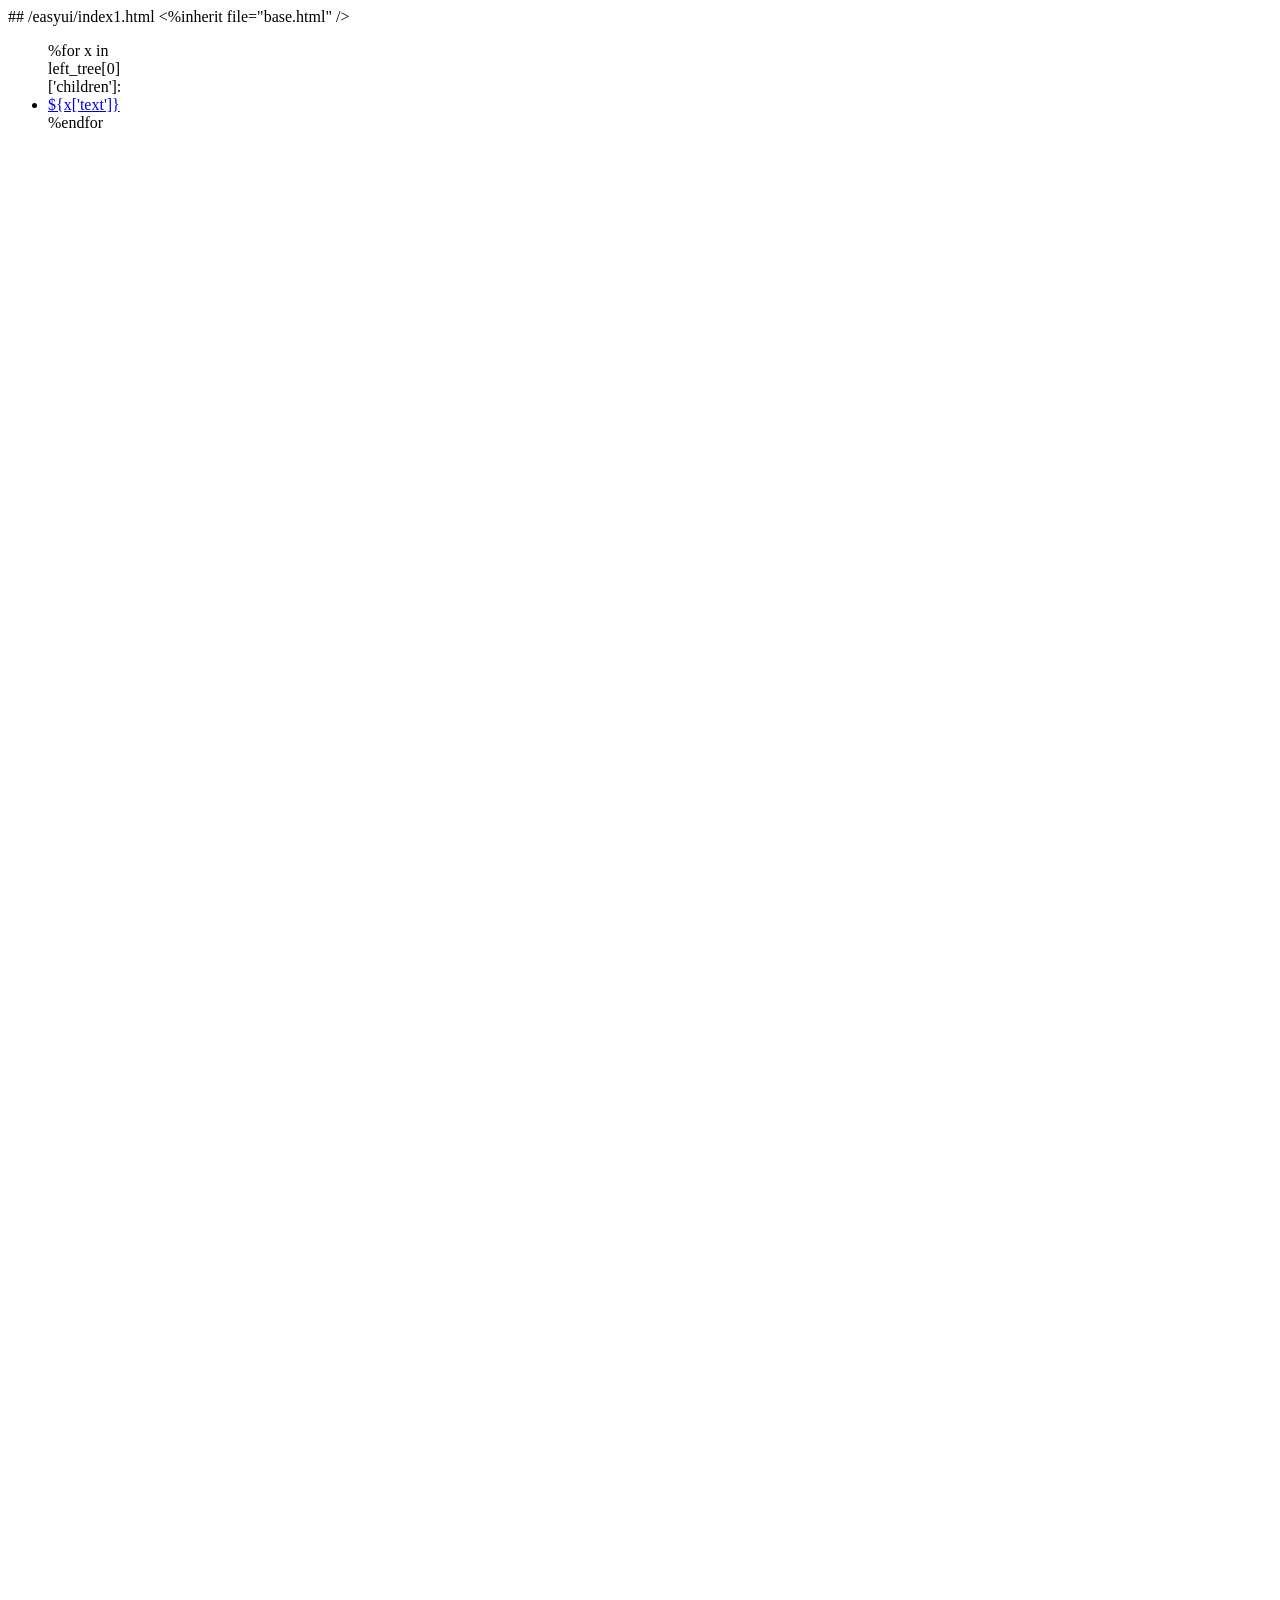
<file: js/9_easyui/index.html>
﻿## /easyui/index1.html

<%inherit file="base.html" />

<body class="easyui-layout" style="width:100%;height:100%">

<div data-options="region:'west',split:true,title:'easyui demo'" style="width:132px;padding-left:0px;overflow-x:auto;overflow-y:visible" id="left1">
    <ul class="easyui-datalist" title="目录列表" lines="true">
    %for x in left_tree[0]['children']:
    <li><a href="${x['text']}" target="easyui_demo" class="easyui-linkbutton" data-options="plain:true" style="display:block;align:left;border:0">${x['text']}</a></li>
    %endfor
    </ul>
</div>

<div data-options="region:'center',title:'二级'" style="overflow:visible;width:100%">

    <div class="easyui-layout" data-options="title:'test',fit:true,width:'100%'">
        <div data-options="region:'west',title:'文件列表'" style="width:182px;overflow:visible">
        <iframe scrolling="visible" id="easyui_demo" name="easyui_demo" frameborder="0" src="" style="height:100%;overflow:none;width:100%">
        </iframe> 
       </div>

        <div data-options="region:'center',title:'内容'" style="width:300px;overflow:visible;word-break:break-all;word-wrap:break-word">
        <iframe scrolling="visible" id="easyui_east" name="easyui_east" frameborder="0" src="" style="width:100%;height:100%;overflow:auto;word-break:break-all;word-wrap:break-word">
        </iframe> 
        </div>

    </div>

</div>

</body>
</file>
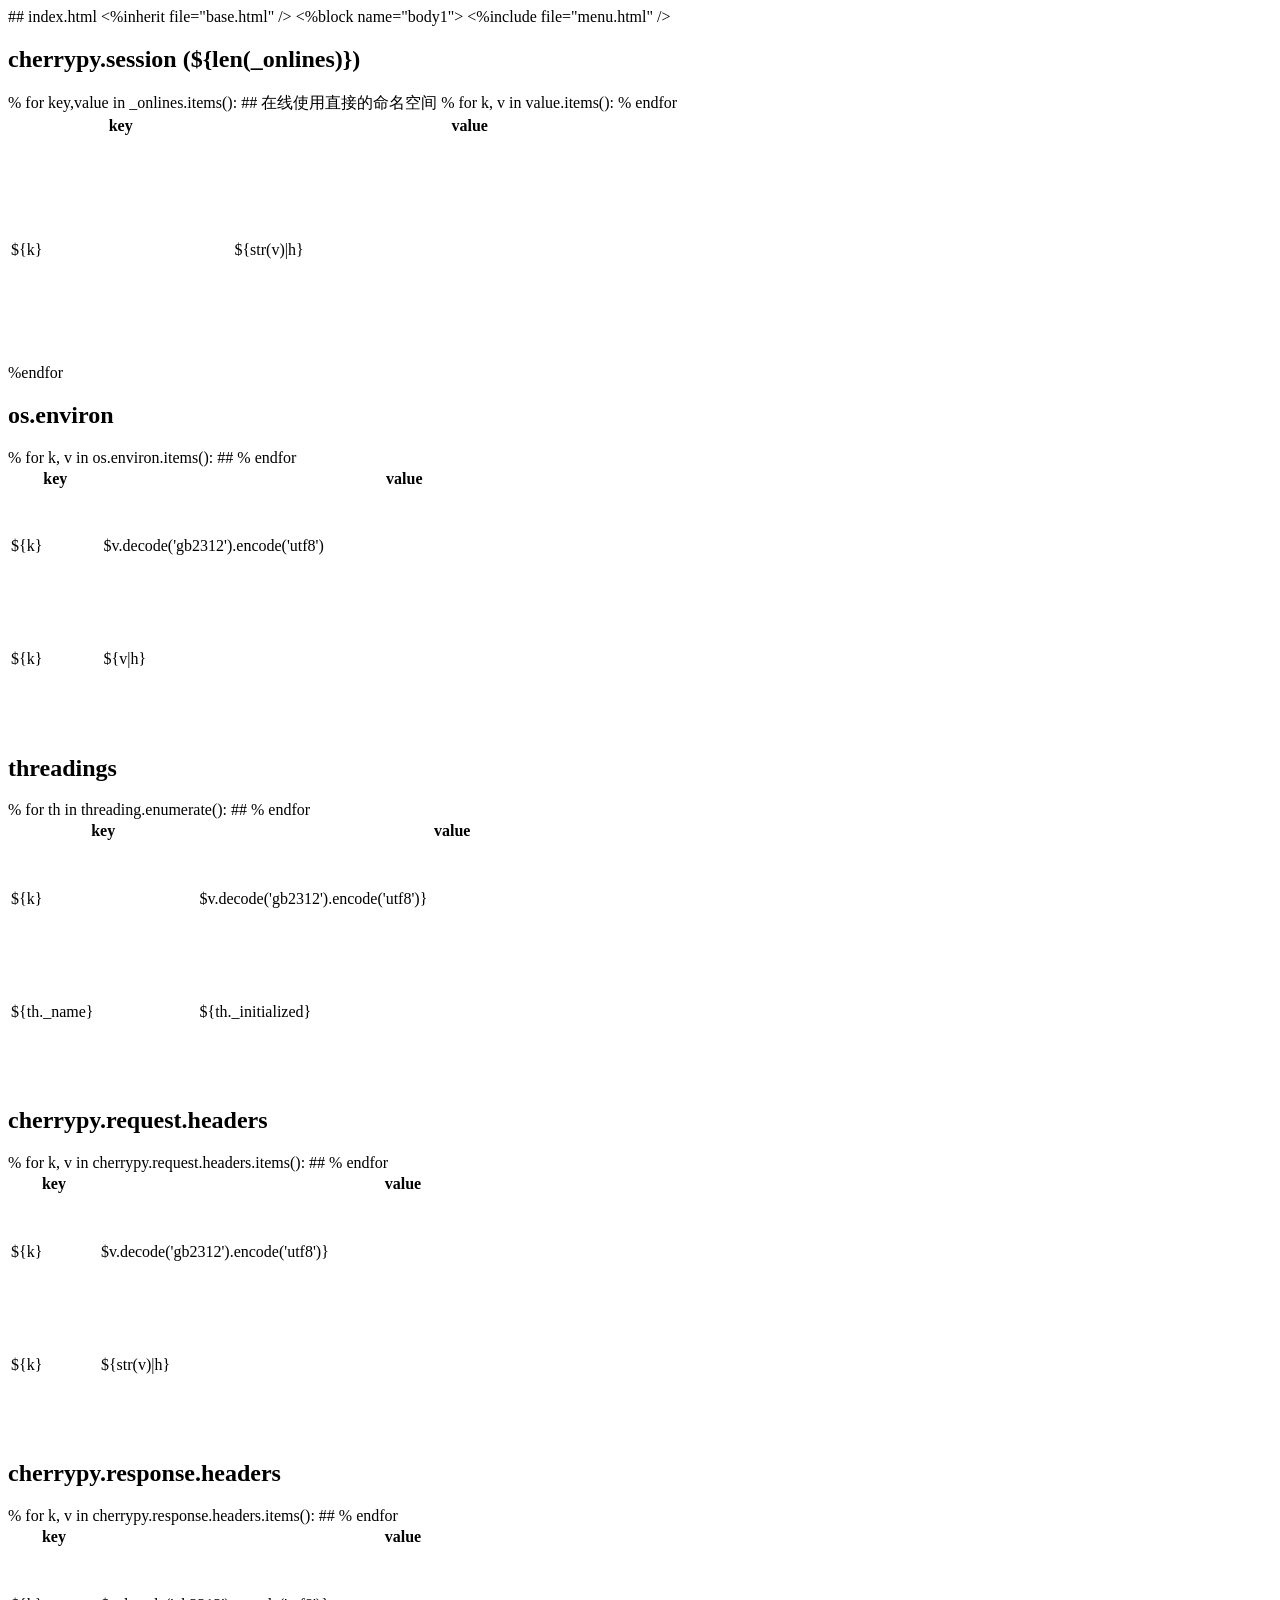
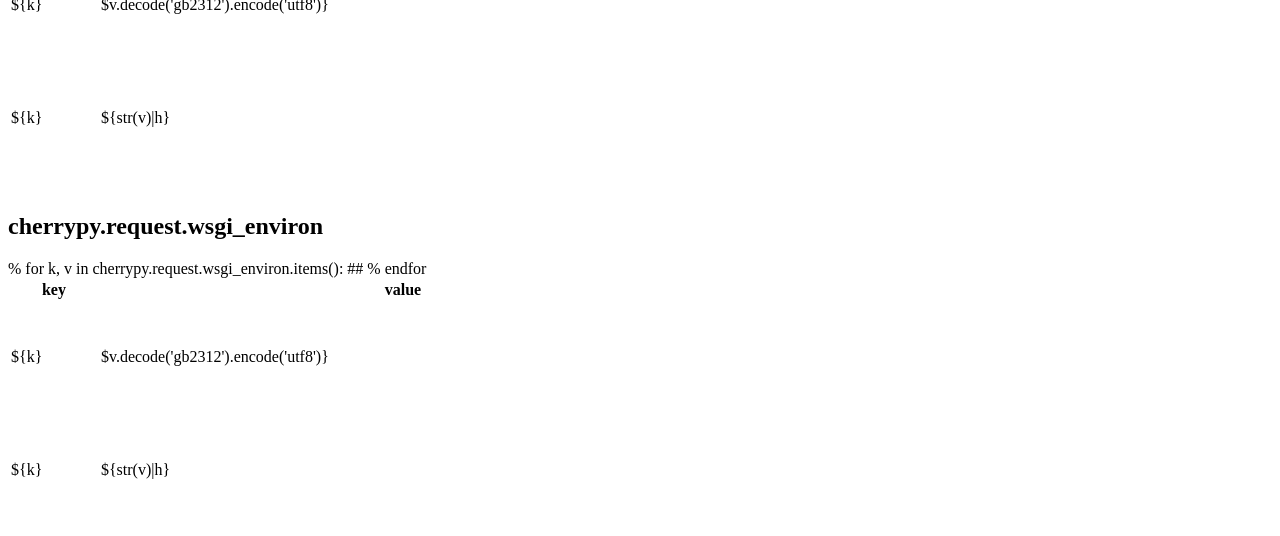
<file: debug.html>
﻿## index.html
<%inherit file="base.html" />

<%block name="body1">
<body>
<%include file="menu.html" />
<h2>cherrypy.session (${len(_onlines)})</h2>
    % for key,value in _onlines.items(): ## 在线使用直接的命名空间
    <table class="easyui-datagrid" title="${key}:${value.get('user','访客')}" style="width:700px;height:250px" data-options="singleSelect:true,collapsible:true">
	    <thead><tr>
		    <th data-options="field:'key'">key</th>
		    <th data-options="field:'values' ">value</th>
    </tr> </thead>
	<tbody>
	% for k, v in value.items():
	<tr><td>${k}</td><td>${str(v)|h}</td></tr>
	% endfor
    </tbody>
    </table>
    %endfor
<br />
<h2>os.environ</h2>
<table class="easyui-datagrid" title="os.environ" style="width:700px;height:250px" data-options="singleSelect:true,collapsible:true">
    <thead><tr>
	<th data-options="field:'key'">key</th>
	<th data-options="field:'values' ">value</th>
</tr> </thead>
<tbody>
% for k, v in os.environ.items():
##<tr><td>${k}</td><td>$v.decode('gb2312').encode('utf8')</td></tr>
<tr><td>${k}</td><td>${v|h}</td></tr>
% endfor
</tbody>
</table>

<br />
	<h2>threadings</h2>
	<table class="easyui-datagrid" title="cherrypy.request.wsgi_environ" style="width:700px;height:250px" data-options="singleSelect:true,collapsible:true">
		<thead><tr>
			<th data-options="field:'_name'">key</th>
			<th data-options="field:'_initialized' ">value</th>
	</tr> </thead>
	<tbody>
		% for th in threading.enumerate():
	##<tr><td>${k}</td><td>$v.decode('gb2312').encode('utf8')}</td></tr>
	<tr><td>${th._name}</td><td>${th._initialized}</td></tr>
	% endfor
</tbody>
</table>

<br />
	<h2>cherrypy.request.headers</h2>
	<table class="easyui-datagrid" title="cherrypy.request.wsgi_environ" style="width:700px;height:250px" data-options="singleSelect:true,collapsible:true">
		<thead><tr>
			<th data-options="field:'key'">key</th>
			<th data-options="field:'values' ">value</th>
	</tr> </thead>
	<tbody>
		% for k, v in cherrypy.request.headers.items():
	##<tr><td>${k}</td><td>$v.decode('gb2312').encode('utf8')}</td></tr>
	<tr><td>${k}</td><td>${str(v)|h}</td></tr>
	% endfor
</tbody>
</table>

<br />
	<h2>cherrypy.response.headers</h2>
	<table class="easyui-datagrid" title="cherrypy.request.wsgi_environ" style="width:700px;height:250px" data-options="singleSelect:true,collapsible:true">
		<thead><tr>
			<th data-options="field:'key'">key</th>
			<th data-options="field:'values' ">value</th>
	</tr> </thead>
	<tbody>
		% for k, v in cherrypy.response.headers.items():
	##<tr><td>${k}</td><td>$v.decode('gb2312').encode('utf8')}</td></tr>
	<tr><td>${k}</td><td>${str(v)|h}</td></tr>
	% endfor
</tbody>
</table>
<br />
	<h2>cherrypy.request.wsgi_environ</h2>
	<table class="easyui-datagrid" title="cherrypy.request.wsgi_environ" style="width:700px;height:250px" data-options="singleSelect:true,collapsible:true">
		<thead><tr>
			<th data-options="field:'key'">key</th>
			<th data-options="field:'values' ">value</th>
	</tr> </thead>
	<tbody>
		% for k, v in cherrypy.request.wsgi_environ.items():
	##<tr><td>${k}</td><td>$v.decode('gb2312').encode('utf8')}</td></tr>
	<tr><td>${k}</td><td>${str(v)|h}</td></tr>
	% endfor
</tbody>
</table>

</body>
</%block>
</file>
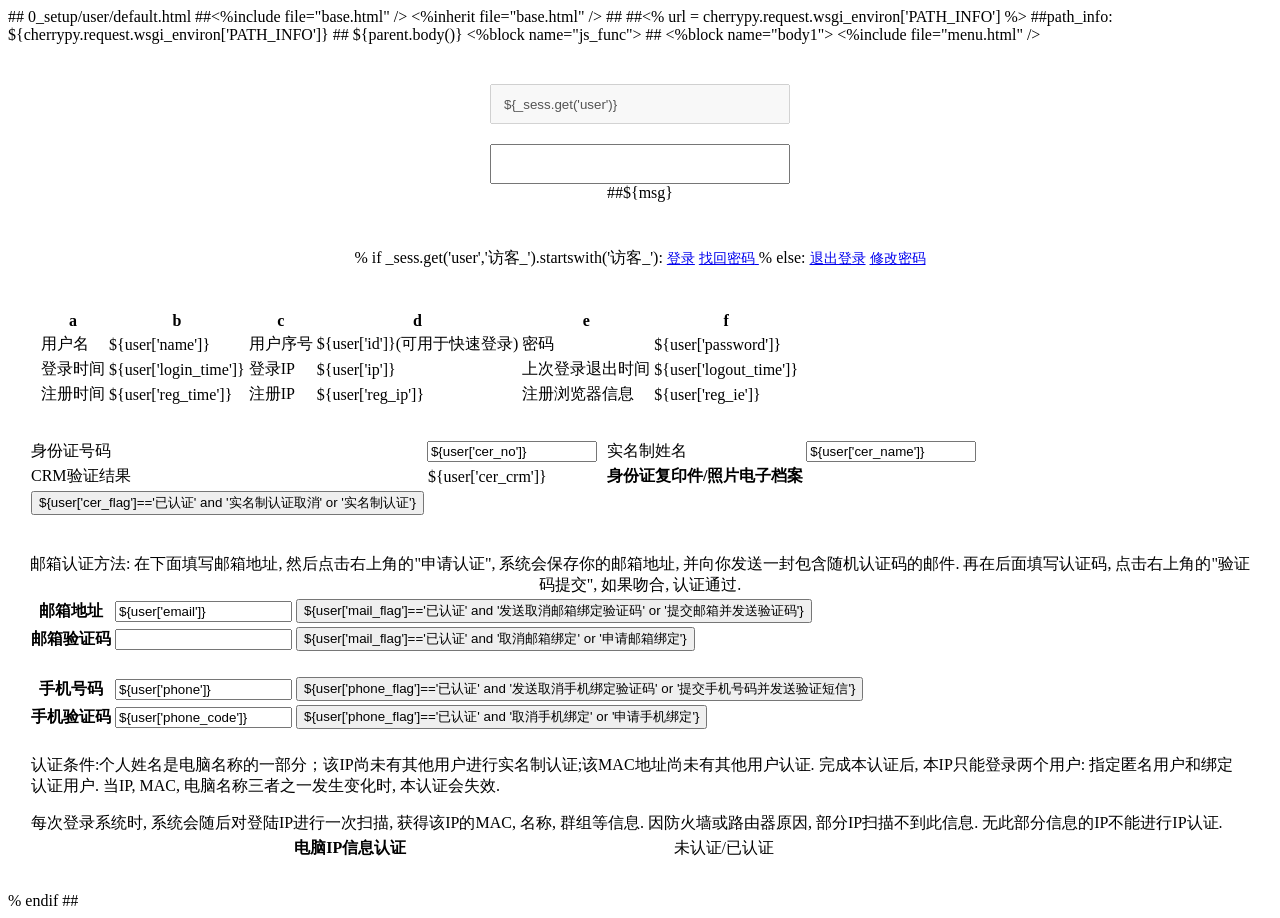
<file: login.html>
﻿## 0_setup/user/default.html
##<%include file="base.html" />
<%inherit file="base.html" />
##<body>
##<% url = cherrypy.request.wsgi_environ['PATH_INFO'] %>
##path_info: ${cherrypy.request.wsgi_environ['PATH_INFO']}

## ${parent.body()}

<%block name="js_func">
<script language="javascript">
    function fmtTh(val, row) {
        return '<span class="tdth" style="width:\'100%\';font-weight:bold;">'+val+'</span>';
    };
    $.messager.show({title:'消息',
    	    msg:'${msg}',
    	    timeout: 0
    	    });
</script>
</%block>
##</body>

<%block name="body1">
<body>
<%include file="menu.html" />
<div style="text-align:center;margin-bottom:10px;padding:40px 10px 10px 10px">
    <form name="login_form" id="login_form" class="easyui-form" method="post" data-options="novalidate:false" action="">
	<div style="margin-bottom:20px">
	<input name="name" id="name" class="easyui-textbox" label="用户名" style="width:300px;height:40px;padding:12px" data-options="prompt:'用户名',iconCls:'icon-man',iconWidth:38,required:true" validType="length[2,10]" prompt="用户名长度为2-10位" invalidMessage="用户名由字母,数字,汉字和下划线组成,2-20长度,一个汉字长度也为1" missingMessage="用户名必须输入"
	    %if not _sess.get('user','访客_').startswith('访客_'):
	    value = "${_sess.get('user')}" readonly disabled="true"
	    %elif _sess.get('tmp_user','')!='':
	    value = ${_sess['tmp_user']}
	    %endif
	    >
	</div>
	<div>
	<input name="password" id="password" 
	% if _sess.get('user','访客_').startswith('访客_'):
	    label="密码"
	%else:
	    label="新密码"
	%endif
	class="easyui-textbox" type="password" style="width:300px;height:40px;padding:12px" data-options="prompt:'密码为6-20位',iconCls:'icon-lock',iconWidth:38" validType="length[6,20]" missingMessage="登录时必须输入密码" 
	    %if not _sess.get('user','访客_').startswith('访客_'):
	    value = "" 
	    %endif
	    >
	</div>
	<input type="hidden" name="sub" value="init sub" />
    ##<tr style="height:40px"><td colspan="2">${msg}</td><td></tr> 
</form>
</div>

<div style="text-align:center;margin-bottom:10px;padding:10px 10px 10px 10px">
    % if _sess.get('user','访客_').startswith('访客_'):
    <a href="#" class="easyui-linkbutton" data-options="iconCls:'icon-ok'" style="width:150px;padding:5px 0px" onclick="$('#password').textbox({'required':true});if($('#login_form').form('validate')) { document.login_form.sub.value='登录';document.login_form.submit();}" title="汉字算1个字符长度"><span style="font-size:14px">登录</span></a>
    <a href="#" class="easyui-linkbutton" data-options="iconCls:'icon-ok'" style="width:150px;padding:5px 0px" onclick="$('#name').textbox({'required':true});$('#password').textbox({'required':false});if($('#login_form').form('validate')) {document.login_form.sub.value='找回密码'; 
	document.login_form.submit()};" title="若绑定手机,邮箱, 则向其发送临时密码用于登录。临时密码暂存在服务器内存中，登录后可修改密码。不登录或不修改，原密码并不会变动，以防恶意重置。"> <span style="font-size:14px;">找回密码</span> </a>
    % else:
    <a href="#" class="easyui-linkbutton" data-options="iconCls:'icon-ok'" style="width:150px;padding:5px 0px" onclick="$('#password').textbox({'required':false});$('#name').textbox({'required':false});document.login_form.sub.value='退出登录'; document.login_form.submit();" title="汉字算1个字符长度"><span style="font-size:14px">退出登录</span></a>
    <a href="#" class="easyui-linkbutton" data-options="iconCls:'icon-ok'" style="width:150px;padding:5px 0px" onclick="$('#password').textbox({'required':true}); if($('#login_form').form('validate')) {document.login_form.sub.value='修改密码'; document.login_form.submit()};" title="注意在上面的密码输入框填写新的密码"> <span style="font-size:14px;">修改密码</span> </a>
    <div style="padding:10px"></div>

<div class="easyui-accordion" style="width:'100%';height:'100%';">
<div style="padding:10px;width:100%" title="个人信息及认证情况" iconCls="icon-man">
    <table class="easyui-datagrid" data-options="selected:false,width:'100%',pagination:true,fitColumns:true,pagination:false,showHeader:false,fitColumns:true, multiSelect:false" style="padding: 10px 10px 10px 10px;">
        <thead> <tr>
                <th data-options="field:'a',formatter:fmtTh">a</th>
                <th field="b">b</th>
                <th data-options="field:'c',formatter:fmtTh">c</th>
                <th field="d">d</th>
                <th data-options="field:'e',formatter:fmtTh">e</th>
                <th field="f">f</th>
            </tr>
        </thead> <tbody>
            <tr><td>用户名</td><td>${user['name']}</td>
                <td>用户序号</td><td>${user['id']}(可用于快速登录)</td>
                <td>密码</td><td>${user['password']}</td>
            </tr>
            <tr><td>登录时间</td><td>${user['login_time']}</td>
                <td>登录IP</td><td>${user['ip']}</td>
                <td>上次登录退出时间</td><td>${user['logout_time']}</td></tr>
            <tr><td>注册时间</td><td>${user['reg_time']}</td>
                <td>注册IP</td><td>${user['reg_ip']}</td>
                <td>注册浏览器信息</td><td>${user['reg_ie']}</td></tr>
        </tbody>
</table></div>

<div title="实名制认证(${user['cer_flag']})" data-options="iconCls:'${user['cer_flag']=='已认证' and 'icon-ok' or 'icon-cancel'}'" style="padding:10px;">
	<form name="cer" action="" target="_self">
    <table BBclass="easyui-datagrid" data-options="selected:false,width:'100%',pagination:true,fitColumns:true,pagination:false,showHeader:false,fitColumns:true, multiSelect:false">
        <tr><td>身份证号码</td><td style="padding: 0px"><input name="cer_no" value="${user['cer_no']}" style="width:96%" ></td>
            <td>实名制姓名</td><td style="padding:0"><input name="cer_name" value="${user['cer_name']}" style="width:96%"></td></tr>
        <tr><td>CRM验证结果</td><td>${user['cer_crm']}</td><th>身份证复印件/照片电子档案</th><td></td></tr>
	<tr><td data-options="rowspan:4" align="center"><input name="sub" type="submit" class="BBeasyui-linkbutton" value="${user['cer_flag']=='已认证' and '实名制认证取消' or '实名制认证'}" style="align:center"></input></td>
    </table>
    </form>
</div>
<div title="邮箱认证(${user['mail_flag']})" data-options="iconCls:'${user['mail_flag']=='已认证' and 'icon-ok' or 'icon-cancel'}'" style="padding:10px;">
    邮箱认证方法: 在下面填写邮箱地址, 然后点击右上角的"申请认证", 系统会保存你的邮箱地址, 并向你发送一封包含随机认证码的邮件. 再在后面填写认证码, 点击右上角的"验证码提交", 如果吻合, 认证通过.  
        <table>
	    <form name="mail">
                <tr><th>邮箱地址</th><td><input name="email" value="${user['email']}"></input></td>
		    <td><input name="sub" type="submit" class="BBeasyui-linkbutton" data-options="iconCls:'icon-ok'" value="${user['mail_flag']=='已认证' and '发送取消邮箱绑定验证码' or '提交邮箱并发送验证码'}"></input></td>
        </tr>
            </form>
                <form name="mail_ver">
            <tr>
                <th>邮箱验证码</th><td><input name="mail_code"></input></td>
		<td><input name="sub" type="submit" class="BBeasyui-linkbutton" data-options="iconCls:'icon-ok'" value="${user['mail_flag']=='已认证' and '取消邮箱绑定' or '申请邮箱绑定'}"></input></td>
                </tr>
    </form></table>
</div>

<div title="手机短信认证(${user['phone_flag']})" data-options="iconCls:'${user['phone_flag']=='已认证' and 'icon-ok' or 'icon-cancel'}'" style="padding:10px;">
    <table>
    <form name="pro_phone">
	<tr><th>手机号码</th><td><input name="phone" value="${user['phone']}"></input></td><td><input name="sub" type="submit" class="BBeasyui-linkbutton" value="${user['phone_flag']=='已认证' and '发送取消手机绑定验证码' or '提交手机号码并发送验证短信'}"></td></tr>
    </form>
    <form name="phone_ver">
	<tr><th>手机验证码</th><td><input name="phone_code" value="${user['phone_code']}"></input></td><td><input name="sub" type="submit" class="BBeasyui-linkbutton" value="${user['phone_flag']=='已认证' and '取消手机绑定' or '申请手机绑定'}"></td></tr>
    </form>
    </table>
</div>

<div title="IP绑定认证(${user['ip_flag']})" data-options="iconCls:'${user['ip_flag']=='已认证' and 'icon-ok' or 'icon-cancel'}'" style="padding:10px;">
    <table>
    <tr><td colspan="2">认证条件:个人姓名是电脑名称的一部分；该IP尚未有其他用户进行实名制认证;该MAC地址尚未有其他用户认证. 完成本认证后, 本IP只能登录两个用户: 指定匿名用户和绑定认证用户. 当IP, MAC, 电脑名称三者之一发生变化时, 本认证会失效.
		<p> 每次登录系统时, 系统会随后对登陆IP进行一次扫描, 获得该IP的MAC, 名称, 群组等信息. 因防火墙或路由器原因, 部分IP扫描不到此信息. 无此部分信息的IP不能进行IP认证. </td></tr>
    <tr><th>电脑IP信息认证</th><td>未认证/已认证</td></tr>
    </table></div>
</div>
</div>
    % endif
##</div>
</div>
</body>
</%block>
</file>
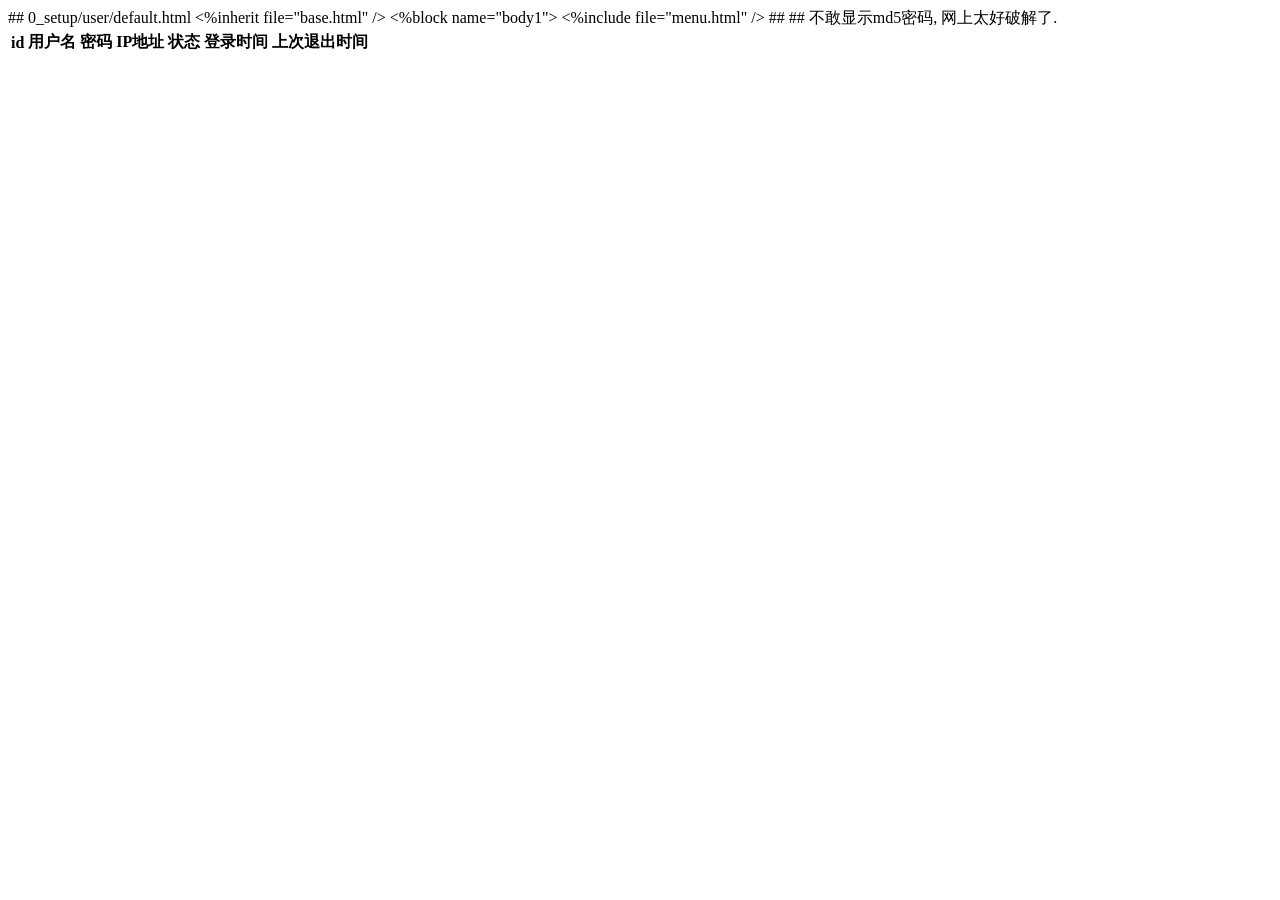
<file: users.html>
﻿## 0_setup/user/default.html
<%inherit file="base.html" />

<%block name="body1">
<body>
<%include file="menu.html" />
<table id="online" class="easyui-datagrid" style="BBheight:100%; BBpadding: 50px ; align:center" data-options="
    rownumbers:true, singleSelect:true, autoRowHeight:true, pagination:true, pageSize:10, collapsible:false, url:'Get', method:'post', fitColumns:true, fit:false, striped:true,width:'100%' ">
<thead><tr>
        <th field="id">id</th>
        <th field="name">用户名</th>
        ## <th field="password">密码</th>  ## 不敢显示md5密码, 网上太好破解了.
        <th field="ip">IP地址</th>
        <th field="state">状态</th>
        <th field="login_time">登录时间</th>
        <th field="logout_time">上次退出时间</th>
</tr></thead>
<tbody></tbody>
</table>
</body>
</%block>
</file>
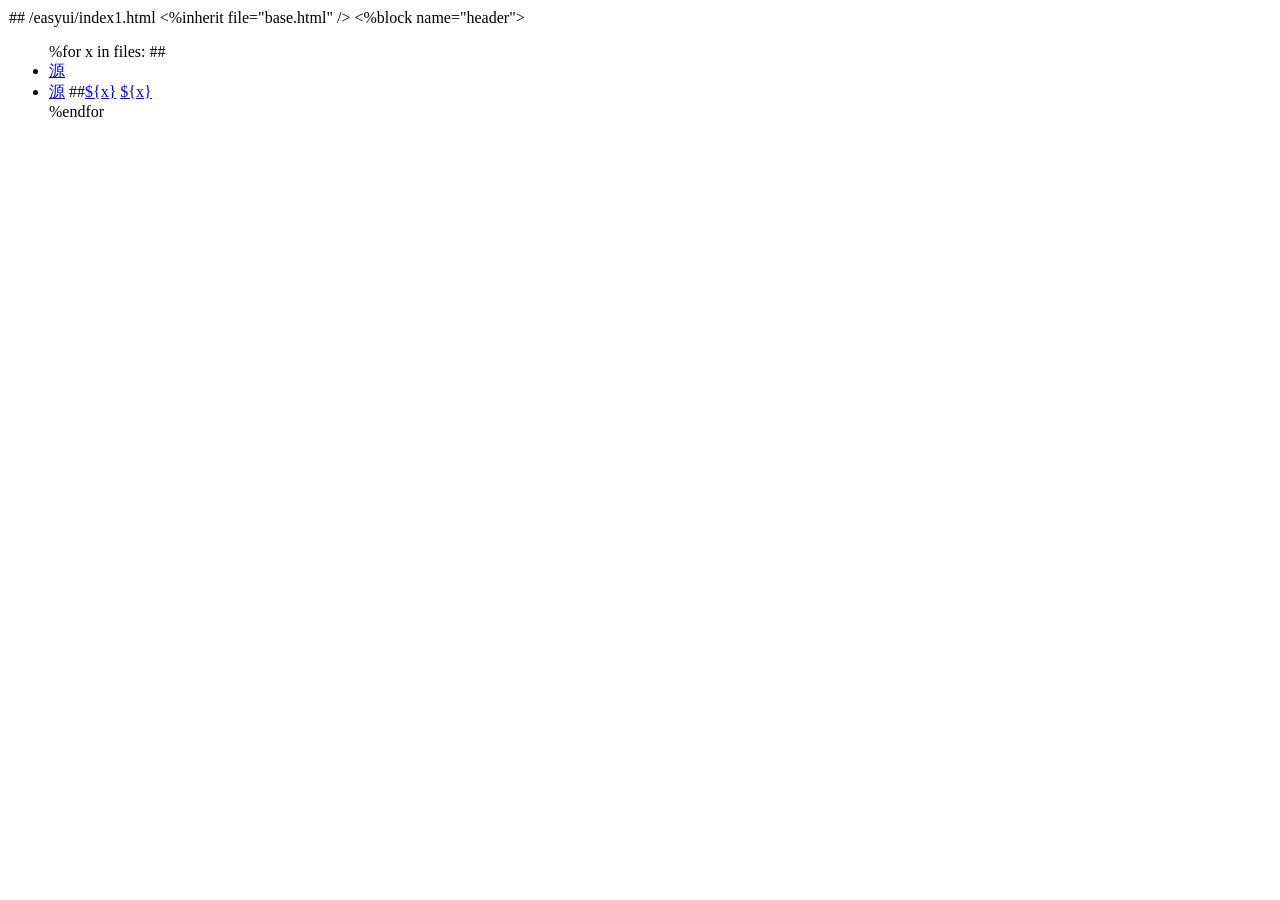
<file: js/9_easyui/dir.html>
﻿## /easyui/index1.html

<%inherit file="base.html" />

<%block name="header">
    <script type="text/javascript">
        $(function () {
                parent.frames['easyui_east'].location="demo-mobile/${dir}/basic.html";
        })
    </script>
</%block>
            
<body style="padding:1px">
    <ul class="easyui-datalist" title="${dir}" lines="true">
    %for x in files:
    ##<li><a href="/src?path=/9_easyui/demo-mobile/${dir}/${x}" target="easyui_east" class="easyui-linkbutton" style="">源</a>
    <li><a href="/src?path=/9_easyui/demo-mobile/${dir}/${x}" target="easyui_east" class="easyui-linkbutton" style="">源</a>
    ##<a href="/9_easyui/demo-mobile/${dir}/${x}" target="easyui_east" class="easyui-linkbutton" data-options="plain:true" style="border:0;display:inline;align:left">${x}</a> 
    <a href="/9_easyui/demo-mobile/${dir}/${x}" target="_blank" class="easyui-linkbutton" data-options="plain:true" style="border:0;display:inline;align:left">${x}</a> 
    </li>
    %endfor
    </ul>
</body>
</file>
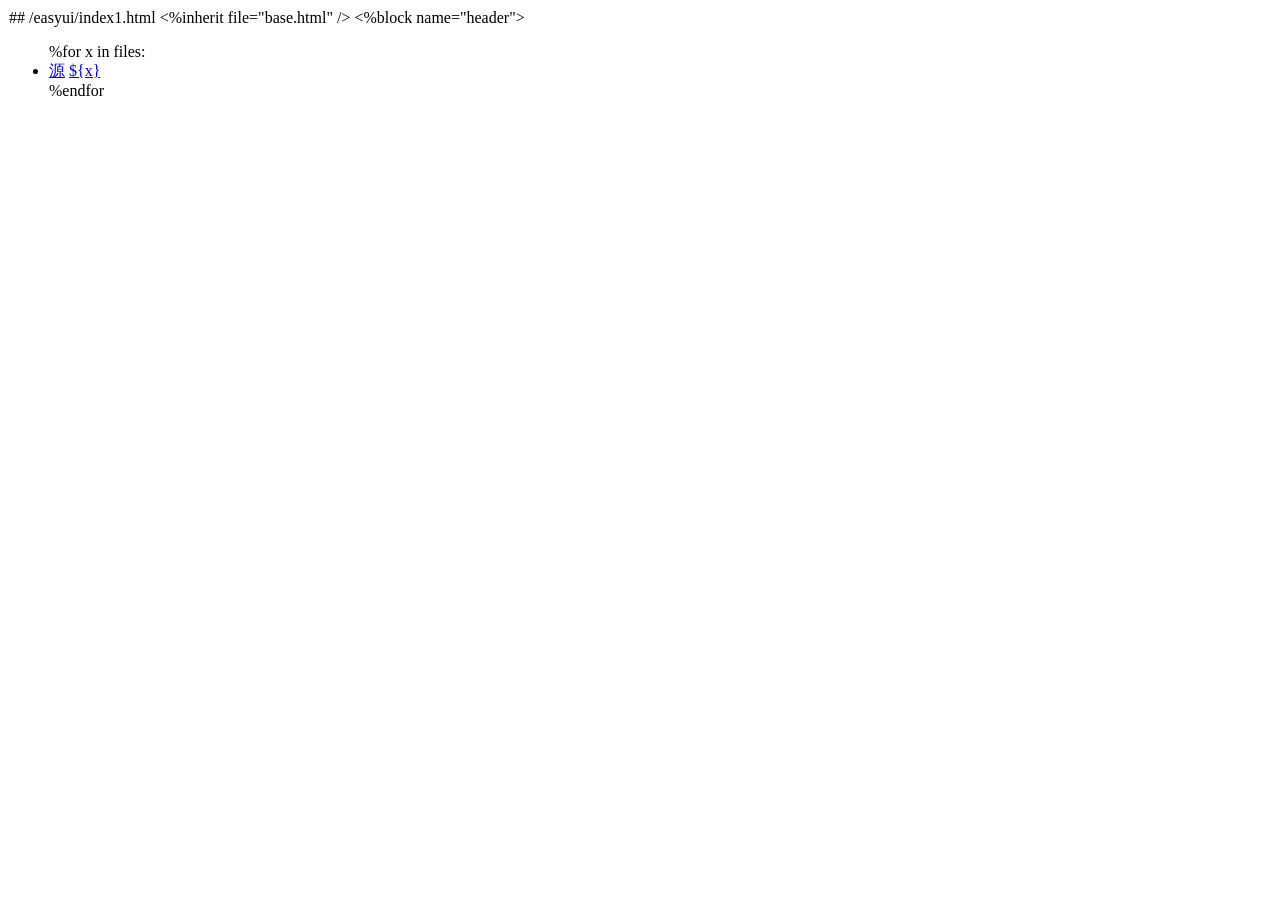
<file: js/jquery_easyui_151/dir.html>
﻿## /easyui/index1.html

<%inherit file="base.html" />

<%block name="header">
    <script type="text/javascript">
        $(function () {
                parent.frames['easyui_east'].location="demo/${dir}/basic.html";
        })
    </script>
</%block>
            
<body style="padding:1px">
    <ul class="easyui-datalist" title="${dir}" lines="true">
    %for x in files:
    <li><a href="/src?path=/jquery_easyui_151/demo/${dir}/${x}" target="easyui_east" class="easyui-linkbutton" style="">源</a>
    <a href="/jquery_easyui_151/demo/${dir}/${x}" target="easyui_east" class="easyui-linkbutton" data-options="plain:true" style="border:0;display:inline;align:left">${x}</a> 
    </li>
    %endfor
    </ul>
</body>
</file>
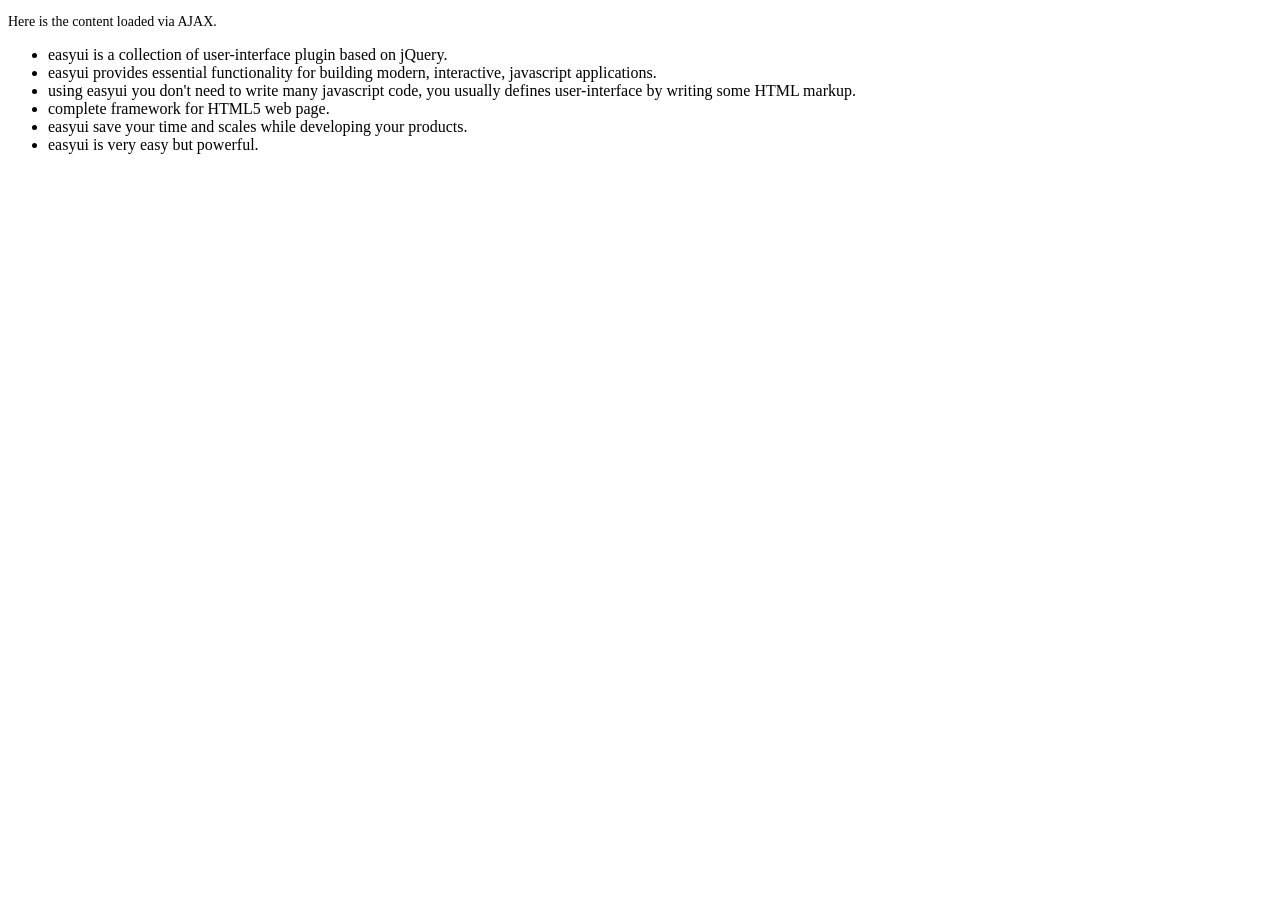
<file: js/9_easyui/demo-mobile/accordion/_content.html>
<!DOCTYPE html>
<html>
<head>
	<meta charset="UTF-8">
	<title>AJAX Content</title>
</head>
<body>
	<p style="font-size:14px">Here is the content loaded via AJAX.</p>
	<ul>
		<li>easyui is a collection of user-interface plugin based on jQuery.</li>
		<li>easyui provides essential functionality for building modern, interactive, javascript applications.</li>
		<li>using easyui you don't need to write many javascript code, you usually defines user-interface by writing some HTML markup.</li>
		<li>complete framework for HTML5 web page.</li>
		<li>easyui save your time and scales while developing your products.</li>
		<li>easyui is very easy but powerful.</li>
	</ul>
</body>
</html>
</file>
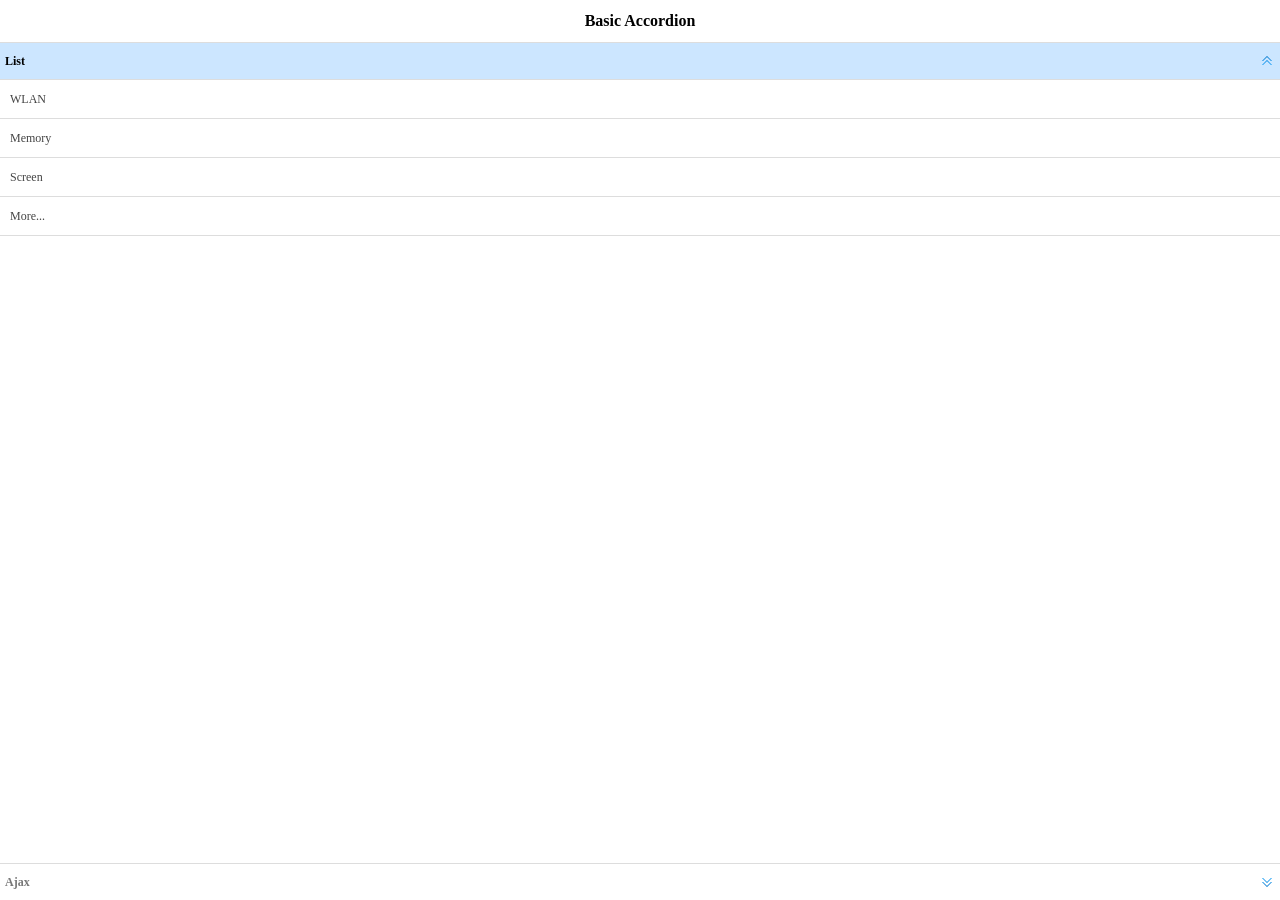
<file: js/9_easyui/demo-mobile/accordion/basic.html>
<!doctype html><html><head>    <meta charset="UTF-8">  	<meta name="viewport" content="initial-scale=1.0, maximum-scale=1.0, user-scalable=no">    <title>Basic Accordion - jQuery EasyUI Mobile Demo</title>      <link rel="stylesheet" type="text/css" href="../../themes/metro/easyui.css">      <link rel="stylesheet" type="text/css" href="../../themes/mobile.css">      <link rel="stylesheet" type="text/css" href="../../themes/icon.css">      <script type="text/javascript" src="../../jquery.min.js"></script>      <script type="text/javascript" src="../../jquery.easyui.min.js"></script>     <script type="text/javascript" src="../../jquery.easyui.mobile.js"></script> </head><body>	<div class="easyui-navpanel">		<header>			<div class="m-toolbar">				<span class="m-title">Basic Accordion</span>			</div>		</header>		<div class="easyui-accordion" fit="true" border="false">			<div title="List">				<ul class="m-list">					<li>WLAN</li>					<li>Memory</li>					<li>Screen</li>					<li>More...</li>				</ul>			</div>			<div title="Ajax" href="_content.html" style="padding:10px"></div>		</div>	</div></body>	</html>
</file>
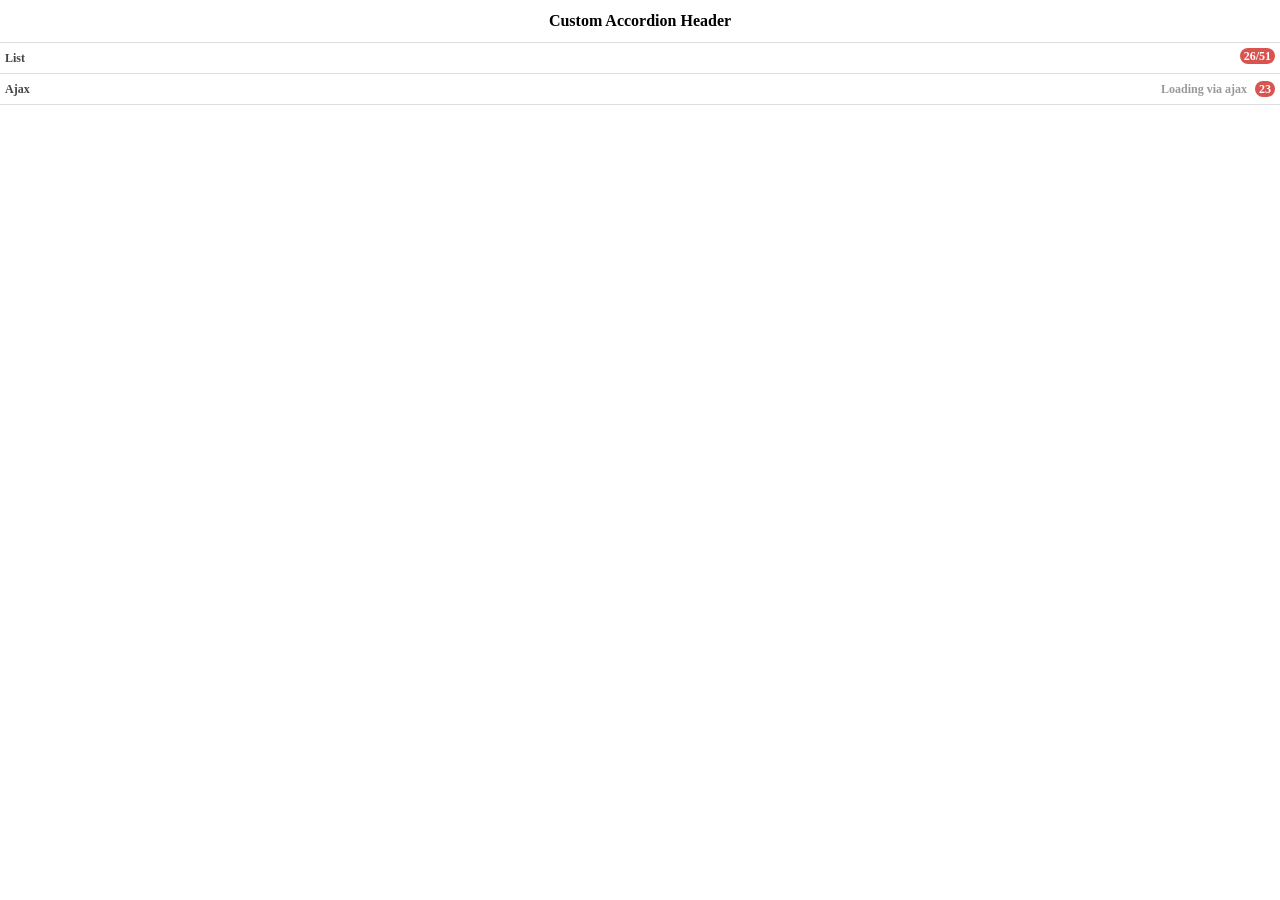
<file: js/9_easyui/demo-mobile/accordion/header.html>
<!doctype html><html><head>    <meta charset="UTF-8">  	<meta name="viewport" content="initial-scale=1.0, maximum-scale=1.0, user-scalable=no">    <title>Custom Accordion Header - jQuery EasyUI Mobile Demo</title>      <link rel="stylesheet" type="text/css" href="../../themes/metro/easyui.css">      <link rel="stylesheet" type="text/css" href="../../themes/mobile.css">      <link rel="stylesheet" type="text/css" href="../../themes/icon.css">      <script type="text/javascript" src="../../jquery.min.js"></script>      <script type="text/javascript" src="../../jquery.easyui.min.js"></script>     <script type="text/javascript" src="../../jquery.easyui.mobile.js"></script> </head><body>	<div class="easyui-navpanel">		<header>			<div class="m-toolbar">				<span class="m-title">Custom Accordion Header</span>			</div>		</header>		<div class="easyui-accordion" data-options="fit:true,border:false,selected:-1">			<div>				<header>					<div class="hh-inner">						<span>List</span>						<span class="m-badge" style="float:right">26/51</span>					</div>				</header>				<ul class="m-list">					<li>WLAN</li>					<li>Memory</li>					<li>Screen</li>					<li>More...</li>				</ul>			</div>			<div href="_content.html" style="padding:10px">				<header>					<div class="hh-inner">						<span>Ajax</span>						<span style="float:right">							<span style="color:#999;margin-right:5px">Loading via ajax</span>							<span class="m-badge">23</span>						</span>					</div>				</header>			</div>		</div>	</div>	<style scoped>		.hh-inner{			position: relative;			line-height: 20px;			background: #fff;			font-weight: bold;			margin: -5px;			padding: 5px;		}	</style></body>	</html>
</file>
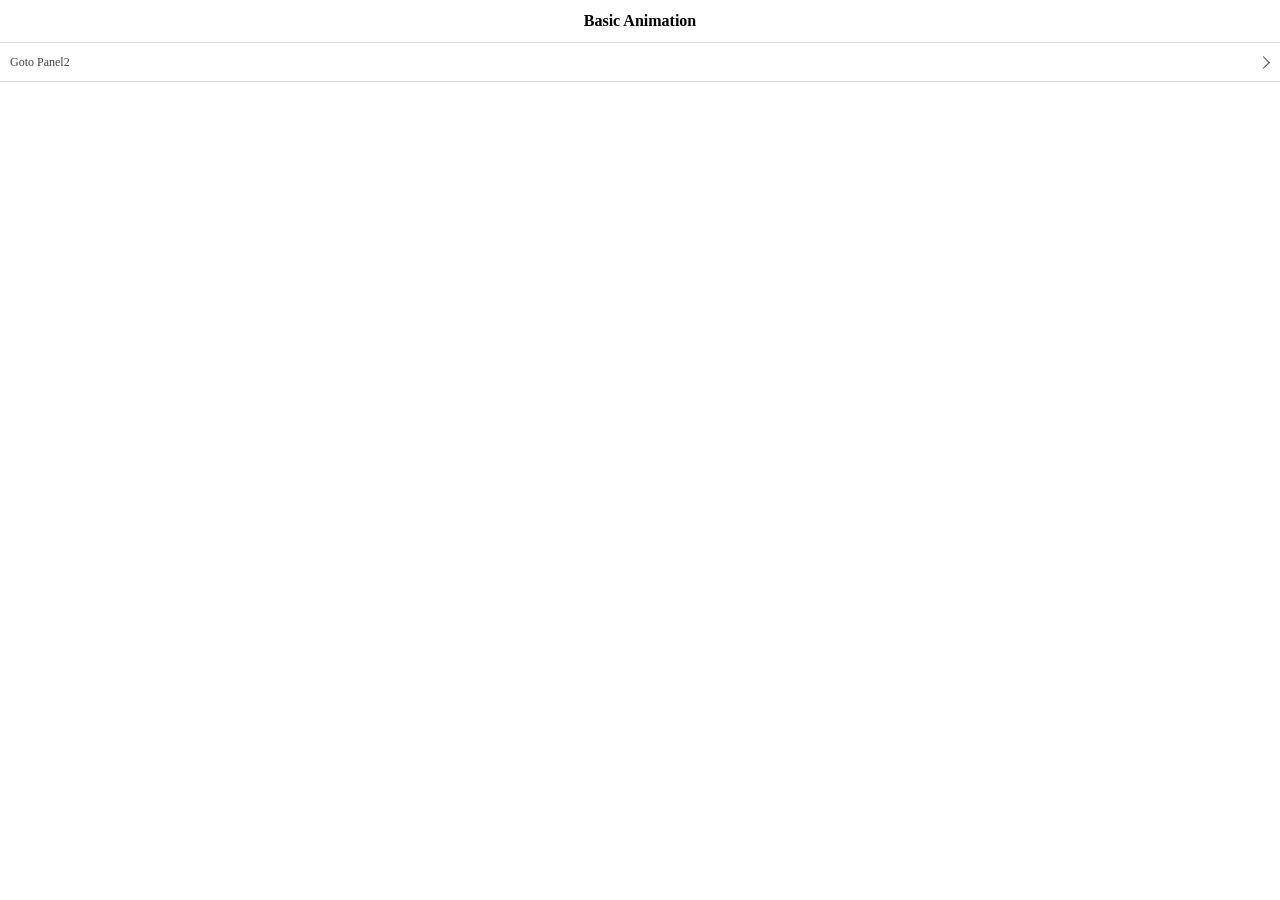
<file: js/9_easyui/demo-mobile/animation/basic.html>
<!doctype html><html><head>    <meta charset="UTF-8">  	<meta name="viewport" content="initial-scale=1.0, maximum-scale=1.0, user-scalable=no">    <title>Basic Animation - jQuery EasyUI Mobile Demo</title>      <link rel="stylesheet" type="text/css" href="../../themes/metro/easyui.css">      <link rel="stylesheet" type="text/css" href="../../themes/mobile.css">      <link rel="stylesheet" type="text/css" href="../../themes/icon.css">      <script type="text/javascript" src="../../jquery.min.js"></script>      <script type="text/javascript" src="../../jquery.easyui.min.js"></script>     <script type="text/javascript" src="../../jquery.easyui.mobile.js"></script> </head><body>	<div class="easyui-navpanel">		<header>			<div class="m-toolbar">				<span class="m-title">Basic Animation</span>			</div>		</header>		<ul class="m-list">			<li><a href="#p2">Goto Panel2</a></li>		</ul>	</div>	<div id="p2" class="easyui-navpanel">		<header>			<div class="m-toolbar">				<div class="m-left">					<a href="#" class="easyui-linkbutton m-back" data-options="plain:true,outline:true,back:true">Back</a>				</div>				<div class="m-title">Panel2</div>			</div>		</header>		<ul class="m-list">			<li><a href="#p3">Goto Panel3</a></li>		</ul>	</div>	<div id="p3" class="easyui-navpanel">		<header>			<div class="m-toolbar">				<div class="m-left">					<a href="#" class="easyui-linkbutton m-back" data-options="plain:true,outline:true,back:true">Back</a>				</div>				<div class="m-title">Panel3</div>			</div>		</header>		<div style="padding:20px 10px">			<p>Panel3 Content.</p>		</div>	</div></body>	</html>
</file>
<file: js/9_easyui/themes/metro/easyui.css>
.panel {
  overflow: hidden;
  text-align: left;
  margin: 0;
  border: 0;
  -moz-border-radius: 0 0 0 0;
  -webkit-border-radius: 0 0 0 0;
  border-radius: 0 0 0 0;
}
.panel-header,
.panel-body {
  border-width: 1px;
  border-style: solid;
}
.panel-header {
  padding: 5px;
  position: relative;
}
.panel-title {
  background: url('images/blank.gif') no-repeat;
}
.panel-header-noborder {
  border-width: 0 0 1px 0;
}
.panel-body {
  overflow: auto;
  border-top-width: 0;
  padding: 0;
}
.panel-body-noheader {
  border-top-width: 1px;
}
.panel-body-noborder {
  border-width: 0px;
}
.panel-body-nobottom {
  border-bottom-width: 0;
}
.panel-with-icon {
  padding-left: 18px;
}
.panel-icon,
.panel-tool {
  position: absolute;
  top: 50%;
  margin-top: -8px;
  height: 16px;
  overflow: hidden;
}
.panel-icon {
  left: 5px;
  width: 16px;
}
.panel-tool {
  right: 5px;
  width: auto;
}
.panel-tool a {
  display: inline-block;
  width: 16px;
  height: 16px;
  opacity: 0.6;
  filter: alpha(opacity=60);
  margin: 0 0 0 2px;
  vertical-align: top;
}
.panel-tool a:hover {
  opacity: 1;
  filter: alpha(opacity=100);
  background-color: #E6E6E6;
  -moz-border-radius: -2px -2px -2px -2px;
  -webkit-border-radius: -2px -2px -2px -2px;
  border-radius: -2px -2px -2px -2px;
}
.panel-loading {
  padding: 11px 0px 10px 30px;
}
.panel-noscroll {
  overflow: hidden;
}
.panel-fit,
.panel-fit body {
  height: 100%;
  margin: 0;
  padding: 0;
  border: 0;
  overflow: hidden;
}
.panel-loading {
  background: url('images/loading.gif') no-repeat 10px 10px;
}
.panel-tool-close {
  background: url('images/panel_tools.png') no-repeat -16px 0px;
}
.panel-tool-min {
  background: url('images/panel_tools.png') no-repeat 0px 0px;
}
.panel-tool-max {
  background: url('images/panel_tools.png') no-repeat 0px -16px;
}
.panel-tool-restore {
  background: url('images/panel_tools.png') no-repeat -16px -16px;
}
.panel-tool-collapse {
  background: url('images/panel_tools.png') no-repeat -32px 0;
}
.panel-tool-expand {
  background: url('images/panel_tools.png') no-repeat -32px -16px;
}
.panel-header,
.panel-body {
  border-color: #ddd;
}
.panel-header {
  background-color: #ffffff;
}
.panel-body {
  background-color: #fff;
  color: #444;
  font-size: 12px;
}
.panel-title {
  font-size: 12px;
  font-weight: bold;
  color: #777;
  height: 16px;
  line-height: 16px;
}
.panel-footer {
  border: 1px solid #ddd;
  overflow: hidden;
  background: #fff;
}
.panel-footer-noborder {
  border-width: 1px 0 0 0;
}
.accordion {
  overflow: hidden;
  border-width: 1px;
  border-style: solid;
}
.accordion .accordion-header {
  border-width: 0 0 1px;
  cursor: pointer;
}
.accordion .accordion-body {
  border-width: 0 0 1px;
}
.accordion-noborder {
  border-width: 0;
}
.accordion-noborder .accordion-header {
  border-width: 0 0 1px;
}
.accordion-noborder .accordion-body {
  border-width: 0 0 1px;
}
.accordion-collapse {
  background: url('images/accordion_arrows.png') no-repeat 0 0;
}
.accordion-expand {
  background: url('images/accordion_arrows.png') no-repeat -16px 0;
}
.accordion {
  background: #fff;
  border-color: #ddd;
}
.accordion .accordion-header {
  background: #ffffff;
  filter: none;
}
.accordion .accordion-header-selected {
  background: #CCE6FF;
}
.accordion .accordion-header-selected .panel-title {
  color: #000;
}
.window {
  overflow: hidden;
  padding: 5px;
  border-width: 1px;
  border-style: solid;
}
.window .window-header {
  background: transparent;
  padding: 0px 0px 6px 0px;
}
.window .window-body {
  border-width: 1px;
  border-style: solid;
  border-top-width: 0px;
}
.window .window-body-noheader {
  border-top-width: 1px;
}
.window .panel-body-nobottom {
  border-bottom-width: 0;
}
.window .window-header .panel-icon,
.window .window-header .panel-tool {
  top: 50%;
  margin-top: -11px;
}
.window .window-header .panel-icon {
  left: 1px;
}
.window .window-header .panel-tool {
  right: 1px;
}
.window .window-header .panel-with-icon {
  padding-left: 18px;
}
.window-proxy {
  position: absolute;
  overflow: hidden;
}
.window-proxy-mask {
  position: absolute;
  filter: alpha(opacity=5);
  opacity: 0.05;
}
.window-mask {
  position: absolute;
  left: 0;
  top: 0;
  width: 100%;
  height: 100%;
  filter: alpha(opacity=40);
  opacity: 0.40;
  font-size: 1px;
  overflow: hidden;
}
.window,
.window-shadow {
  position: absolute;
  -moz-border-radius: 0px 0px 0px 0px;
  -webkit-border-radius: 0px 0px 0px 0px;
  border-radius: 0px 0px 0px 0px;
}
.window-shadow {
  background: #eee;
  -moz-box-shadow: 2px 2px 3px #ededed;
  -webkit-box-shadow: 2px 2px 3px #ededed;
  box-shadow: 2px 2px 3px #ededed;
  filter: progid:DXImageTransform.Microsoft.Blur(pixelRadius=2,MakeShadow=false,ShadowOpacity=0.2);
}
.window,
.window .window-body {
  border-color: #ddd;
}
.window {
  background-color: #ffffff;
}
.window-proxy {
  border: 1px dashed #ddd;
}
.window-proxy-mask,
.window-mask {
  background: #eee;
}
.window .panel-footer {
  border: 1px solid #ddd;
  position: relative;
  top: -1px;
}
.dialog-content {
  overflow: auto;
}
.dialog-toolbar {
  padding: 2px 5px;
}
.dialog-tool-separator {
  float: left;
  height: 24px;
  border-left: 1px solid #ddd;
  border-right: 1px solid #fff;
  margin: 2px 1px;
}
.dialog-button {
  padding: 5px;
  text-align: right;
}
.dialog-button .l-btn {
  margin-left: 5px;
}
.dialog-toolbar,
.dialog-button {
  background: #fff;
  border-width: 1px;
  border-style: solid;
}
.dialog-toolbar {
  border-color: #ddd #ddd #ddd #ddd;
}
.dialog-button {
  border-color: #ddd #ddd #ddd #ddd;
}
.l-btn {
  text-decoration: none;
  display: inline-block;
  overflow: hidden;
  margin: 0;
  padding: 0;
  cursor: pointer;
  outline: none;
  text-align: center;
  vertical-align: middle;
  line-height: normal;
}
.l-btn-plain {
  border-width: 0;
  padding: 1px;
}
.l-btn-left {
  display: inline-block;
  position: relative;
  overflow: hidden;
  margin: 0;
  padding: 0;
  vertical-align: top;
}
.l-btn-text {
  display: inline-block;
  vertical-align: top;
  width: auto;
  line-height: 24px;
  font-size: 12px;
  padding: 0;
  margin: 0 4px;
}
.l-btn-icon {
  display: inline-block;
  width: 16px;
  height: 16px;
  line-height: 16px;
  position: absolute;
  top: 50%;
  margin-top: -8px;
  font-size: 1px;
}
.l-btn span span .l-btn-empty {
  display: inline-block;
  margin: 0;
  width: 16px;
  height: 24px;
  font-size: 1px;
  vertical-align: top;
}
.l-btn span .l-btn-icon-left {
  padding: 0 0 0 20px;
  background-position: left center;
}
.l-btn span .l-btn-icon-right {
  padding: 0 20px 0 0;
  background-position: right center;
}
.l-btn-icon-left .l-btn-text {
  margin: 0 4px 0 24px;
}
.l-btn-icon-left .l-btn-icon {
  left: 4px;
}
.l-btn-icon-right .l-btn-text {
  margin: 0 24px 0 4px;
}
.l-btn-icon-right .l-btn-icon {
  right: 4px;
}
.l-btn-icon-top .l-btn-text {
  margin: 20px 4px 0 4px;
}
.l-btn-icon-top .l-btn-icon {
  top: 4px;
  left: 50%;
  margin: 0 0 0 -8px;
}
.l-btn-icon-bottom .l-btn-text {
  margin: 0 4px 20px 4px;
}
.l-btn-icon-bottom .l-btn-icon {
  top: auto;
  bottom: 4px;
  left: 50%;
  margin: 0 0 0 -8px;
}
.l-btn-left .l-btn-empty {
  margin: 0 4px;
  width: 16px;
}
.l-btn-plain:hover {
  padding: 0;
}
.l-btn-focus {
  outline: #0000FF dotted thin;
}
.l-btn-large .l-btn-text {
  line-height: 40px;
}
.l-btn-large .l-btn-icon {
  width: 32px;
  height: 32px;
  line-height: 32px;
  margin-top: -16px;
}
.l-btn-large .l-btn-icon-left .l-btn-text {
  margin-left: 40px;
}
.l-btn-large .l-btn-icon-right .l-btn-text {
  margin-right: 40px;
}
.l-btn-large .l-btn-icon-top .l-btn-text {
  margin-top: 36px;
  line-height: 24px;
  min-width: 32px;
}
.l-btn-large .l-btn-icon-top .l-btn-icon {
  margin: 0 0 0 -16px;
}
.l-btn-large .l-btn-icon-bottom .l-btn-text {
  margin-bottom: 36px;
  line-height: 24px;
  min-width: 32px;
}
.l-btn-large .l-btn-icon-bottom .l-btn-icon {
  margin: 0 0 0 -16px;
}
.l-btn-large .l-btn-left .l-btn-empty {
  margin: 0 4px;
  width: 32px;
}
.l-btn {
  color: #777;
  background: #ffffff;
  background-repeat: repeat-x;
  border: 1px solid #dddddd;
  background: -webkit-linear-gradient(top,#ffffff 0,#ffffff 100%);
  background: -moz-linear-gradient(top,#ffffff 0,#ffffff 100%);
  background: -o-linear-gradient(top,#ffffff 0,#ffffff 100%);
  background: linear-gradient(to bottom,#ffffff 0,#ffffff 100%);
  background-repeat: repeat-x;
  filter: progid:DXImageTransform.Microsoft.gradient(startColorstr=#ffffff,endColorstr=#ffffff,GradientType=0);
  -moz-border-radius: 0px 0px 0px 0px;
  -webkit-border-radius: 0px 0px 0px 0px;
  border-radius: 0px 0px 0px 0px;
}
.l-btn:hover {
  background: #E6E6E6;
  color: #444;
  border: 1px solid #ddd;
  filter: none;
}
.l-btn-plain {
  background: transparent;
  border-width: 0;
  filter: none;
}
.l-btn-outline {
  border-width: 1px;
  border-color: #ddd;
  padding: 0;
}
.l-btn-plain:hover {
  background: #E6E6E6;
  color: #444;
  border: 1px solid #ddd;
  -moz-border-radius: 0px 0px 0px 0px;
  -webkit-border-radius: 0px 0px 0px 0px;
  border-radius: 0px 0px 0px 0px;
}
.l-btn-disabled,
.l-btn-disabled:hover {
  opacity: 0.5;
  cursor: default;
  background: #ffffff;
  color: #777;
  background: -webkit-linear-gradient(top,#ffffff 0,#ffffff 100%);
  background: -moz-linear-gradient(top,#ffffff 0,#ffffff 100%);
  background: -o-linear-gradient(top,#ffffff 0,#ffffff 100%);
  background: linear-gradient(to bottom,#ffffff 0,#ffffff 100%);
  background-repeat: repeat-x;
  filter: progid:DXImageTransform.Microsoft.gradient(startColorstr=#ffffff,endColorstr=#ffffff,GradientType=0);
}
.l-btn-disabled .l-btn-text,
.l-btn-disabled .l-btn-icon {
  filter: alpha(opacity=50);
}
.l-btn-plain-disabled,
.l-btn-plain-disabled:hover {
  background: transparent;
  filter: alpha(opacity=50);
}
.l-btn-selected,
.l-btn-selected:hover {
  background: #ddd;
  filter: none;
}
.l-btn-plain-selected,
.l-btn-plain-selected:hover {
  background: #ddd;
}
.textbox {
  position: relative;
  border: 1px solid #ddd;
  background-color: #fff;
  vertical-align: middle;
  display: inline-block;
  overflow: hidden;
  white-space: nowrap;
  margin: 0;
  padding: 0;
  -moz-border-radius: 0px 0px 0px 0px;
  -webkit-border-radius: 0px 0px 0px 0px;
  border-radius: 0px 0px 0px 0px;
}
.textbox .textbox-text {
  font-size: 12px;
  border: 0;
  margin: 0;
  padding: 4px;
  white-space: normal;
  vertical-align: top;
  outline-style: none;
  resize: none;
  -moz-border-radius: 0px 0px 0px 0px;
  -webkit-border-radius: 0px 0px 0px 0px;
  border-radius: 0px 0px 0px 0px;
}
.textbox .textbox-prompt {
  font-size: 12px;
  color: #aaa;
}
.textbox .textbox-button,
.textbox .textbox-button:hover {
  position: absolute;
  top: 0;
  padding: 0;
  vertical-align: top;
  -moz-border-radius: 0 0 0 0;
  -webkit-border-radius: 0 0 0 0;
  border-radius: 0 0 0 0;
}
.textbox-button-right,
.textbox-button-right:hover {
  border-width: 0 0 0 1px;
}
.textbox-button-left,
.textbox-button-left:hover {
  border-width: 0 1px 0 0;
}
.textbox-addon {
  position: absolute;
  top: 0;
}
.textbox-icon {
  display: inline-block;
  width: 18px;
  height: 20px;
  overflow: hidden;
  vertical-align: top;
  background-position: center center;
  cursor: pointer;
  opacity: 0.6;
  filter: alpha(opacity=60);
  text-decoration: none;
  outline-style: none;
}
.textbox-icon-disabled,
.textbox-icon-readonly {
  cursor: default;
}
.textbox-icon:hover {
  opacity: 1.0;
  filter: alpha(opacity=100);
}
.textbox-icon-disabled:hover {
  opacity: 0.6;
  filter: alpha(opacity=60);
}
.textbox-focused {
  -moz-box-shadow: 0 0 3px 0 #ddd;
  -webkit-box-shadow: 0 0 3px 0 #ddd;
  box-shadow: 0 0 3px 0 #ddd;
}
.textbox-invalid {
  border-color: #ffa8a8;
  background-color: #fff3f3;
}
.filebox .textbox-value {
  vertical-align: top;
  position: absolute;
  top: 0;
  left: -5000px;
}
.filebox-label {
  display: inline-block;
  position: absolute;
  width: 100%;
  height: 100%;
  cursor: pointer;
  left: 0;
  top: 0;
  z-index: 10;
}
.l-btn-disabled .filebox-label {
  cursor: default;
}
.combo {
  display: inline-block;
  white-space: nowrap;
  margin: 0;
  padding: 0;
  border-width: 1px;
  border-style: solid;
  overflow: hidden;
  vertical-align: middle;
}
.combo .combo-text {
  font-size: 12px;
  border: 0px;
  margin: 0;
  padding: 0px 2px;
  vertical-align: baseline;
}
.combo-arrow {
  width: 18px;
  height: 20px;
  overflow: hidden;
  display: inline-block;
  vertical-align: top;
  cursor: pointer;
  opacity: 0.6;
  filter: alpha(opacity=60);
}
.combo-arrow-hover {
  opacity: 1.0;
  filter: alpha(opacity=100);
}
.combo-panel {
  overflow: auto;
}
.combo-arrow {
  background: url('images/combo_arrow.png') no-repeat center center;
}
.combo-panel {
  background-color: #fff;
}
.combo {
  border-color: #ddd;
  background-color: #fff;
}
.combo-arrow {
  background-color: #ffffff;
}
.combo-arrow-hover {
  background-color: #E6E6E6;
}
.combo-arrow:hover {
  background-color: #E6E6E6;
}
.combo .textbox-icon-disabled:hover {
  cursor: default;
}
.textbox-invalid {
  border-color: #ffa8a8;
  background-color: #fff3f3;
}
.combobox-item,
.combobox-group {
  font-size: 12px;
  padding: 3px;
  padding-right: 0px;
}
.combobox-item-disabled {
  opacity: 0.5;
  filter: alpha(opacity=50);
}
.combobox-gitem {
  padding-left: 10px;
}
.combobox-group {
  font-weight: bold;
}
.combobox-item-hover {
  background-color: #E6E6E6;
  color: #444;
}
.combobox-item-selected {
  background-color: #CCE6FF;
  color: #000;
}
.layout {
  position: relative;
  overflow: hidden;
  margin: 0;
  padding: 0;
  z-index: 0;
}
.layout-panel {
  position: absolute;
  overflow: hidden;
}
.layout-panel-east,
.layout-panel-west {
  z-index: 2;
}
.layout-panel-north,
.layout-panel-south {
  z-index: 3;
}
.layout-expand {
  position: absolute;
  padding: 0px;
  font-size: 1px;
  cursor: pointer;
  z-index: 1;
}
.layout-expand .panel-header,
.layout-expand .panel-body {
  background: transparent;
  filter: none;
  overflow: hidden;
}
.layout-expand .panel-header {
  border-bottom-width: 0px;
}
.layout-split-proxy-h,
.layout-split-proxy-v {
  position: absolute;
  font-size: 1px;
  display: none;
  z-index: 5;
}
.layout-split-proxy-h {
  width: 5px;
  cursor: e-resize;
}
.layout-split-proxy-v {
  height: 5px;
  cursor: n-resize;
}
.layout-mask {
  position: absolute;
  background: #fafafa;
  filter: alpha(opacity=10);
  opacity: 0.10;
  z-index: 4;
}
.layout-button-up {
  background: url('images/layout_arrows.png') no-repeat -16px -16px;
}
.layout-button-down {
  background: url('images/layout_arrows.png') no-repeat -16px 0;
}
.layout-button-left {
  background: url('images/layout_arrows.png') no-repeat 0 0;
}
.layout-button-right {
  background: url('images/layout_arrows.png') no-repeat 0 -16px;
}
.layout-split-proxy-h,
.layout-split-proxy-v {
  background-color: #b3b3b3;
}
.layout-split-north {
  border-bottom: 5px solid #fff;
}
.layout-split-south {
  border-top: 5px solid #fff;
}
.layout-split-east {
  border-left: 5px solid #fff;
}
.layout-split-west {
  border-right: 5px solid #fff;
}
.layout-expand {
  background-color: #ffffff;
}
.layout-expand-over {
  background-color: #ffffff;
}
.tabs-container {
  overflow: hidden;
}
.tabs-header {
  border-width: 1px;
  border-style: solid;
  border-bottom-width: 0;
  position: relative;
  padding: 0;
  padding-top: 2px;
  overflow: hidden;
}
.tabs-scroller-left,
.tabs-scroller-right {
  position: absolute;
  top: auto;
  bottom: 0;
  width: 18px;
  font-size: 1px;
  display: none;
  cursor: pointer;
  border-width: 1px;
  border-style: solid;
}
.tabs-scroller-left {
  left: 0;
}
.tabs-scroller-right {
  right: 0;
}
.tabs-tool {
  position: absolute;
  bottom: 0;
  padding: 1px;
  overflow: hidden;
  border-width: 1px;
  border-style: solid;
}
.tabs-header-plain .tabs-tool {
  padding: 0 1px;
}
.tabs-wrap {
  position: relative;
  left: 0;
  overflow: hidden;
  width: 100%;
  margin: 0;
  padding: 0;
}
.tabs-scrolling {
  margin-left: 18px;
  margin-right: 18px;
}
.tabs-disabled {
  opacity: 0.3;
  filter: alpha(opacity=30);
}
.tabs {
  list-style-type: none;
  height: 26px;
  margin: 0px;
  padding: 0px;
  padding-left: 4px;
  width: 50000px;
  border-style: solid;
  border-width: 0 0 1px 0;
}
.tabs li {
  float: left;
  display: inline-block;
  margin: 0 4px -1px 0;
  padding: 0;
  position: relative;
  border: 0;
}
.tabs li a.tabs-inner {
  display: inline-block;
  text-decoration: none;
  margin: 0;
  padding: 0 10px;
  height: 25px;
  line-height: 25px;
  text-align: center;
  white-space: nowrap;
  border-width: 1px;
  border-style: solid;
  -moz-border-radius: 0px 0px 0 0;
  -webkit-border-radius: 0px 0px 0 0;
  border-radius: 0px 0px 0 0;
}
.tabs li.tabs-selected a.tabs-inner {
  font-weight: bold;
  outline: none;
}
.tabs li.tabs-selected a:hover.tabs-inner {
  cursor: default;
  pointer: default;
}
.tabs li a.tabs-close,
.tabs-p-tool {
  position: absolute;
  font-size: 1px;
  display: block;
  height: 12px;
  padding: 0;
  top: 50%;
  margin-top: -6px;
  overflow: hidden;
}
.tabs li a.tabs-close {
  width: 12px;
  right: 5px;
  opacity: 0.6;
  filter: alpha(opacity=60);
}
.tabs-p-tool {
  right: 16px;
}
.tabs-p-tool a {
  display: inline-block;
  font-size: 1px;
  width: 12px;
  height: 12px;
  margin: 0;
  opacity: 0.6;
  filter: alpha(opacity=60);
}
.tabs li a:hover.tabs-close,
.tabs-p-tool a:hover {
  opacity: 1;
  filter: alpha(opacity=100);
  cursor: hand;
  cursor: pointer;
}
.tabs-with-icon {
  padding-left: 18px;
}
.tabs-icon {
  position: absolute;
  width: 16px;
  height: 16px;
  left: 10px;
  top: 50%;
  margin-top: -8px;
}
.tabs-title {
  font-size: 12px;
}
.tabs-closable {
  padding-right: 8px;
}
.tabs-panels {
  margin: 0px;
  padding: 0px;
  border-width: 1px;
  border-style: solid;
  border-top-width: 0;
  overflow: hidden;
}
.tabs-header-bottom {
  border-width: 0 1px 1px 1px;
  padding: 0 0 2px 0;
}
.tabs-header-bottom .tabs {
  border-width: 1px 0 0 0;
}
.tabs-header-bottom .tabs li {
  margin: -1px 4px 0 0;
}
.tabs-header-bottom .tabs li a.tabs-inner {
  -moz-border-radius: 0 0 0px 0px;
  -webkit-border-radius: 0 0 0px 0px;
  border-radius: 0 0 0px 0px;
}
.tabs-header-bottom .tabs-tool {
  top: 0;
}
.tabs-header-bottom .tabs-scroller-left,
.tabs-header-bottom .tabs-scroller-right {
  top: 0;
  bottom: auto;
}
.tabs-panels-top {
  border-width: 1px 1px 0 1px;
}
.tabs-header-left {
  float: left;
  border-width: 1px 0 1px 1px;
  padding: 0;
}
.tabs-header-right {
  float: right;
  border-width: 1px 1px 1px 0;
  padding: 0;
}
.tabs-header-left .tabs-wrap,
.tabs-header-right .tabs-wrap {
  height: 100%;
}
.tabs-header-left .tabs {
  height: 100%;
  padding: 4px 0 0 2px;
  border-width: 0 1px 0 0;
}
.tabs-header-right .tabs {
  height: 100%;
  padding: 4px 2px 0 0;
  border-width: 0 0 0 1px;
}
.tabs-header-left .tabs li,
.tabs-header-right .tabs li {
  display: block;
  width: 100%;
  position: relative;
}
.tabs-header-left .tabs li {
  left: auto;
  right: 0;
  margin: 0 -1px 4px 0;
  float: right;
}
.tabs-header-right .tabs li {
  left: 0;
  right: auto;
  margin: 0 0 4px -1px;
  float: left;
}
.tabs-justified li a.tabs-inner {
  padding-left: 0;
  padding-right: 0;
}
.tabs-header-left .tabs li a.tabs-inner {
  display: block;
  text-align: left;
  padding-left: 10px;
  padding-right: 10px;
  -moz-border-radius: 0px 0 0 0px;
  -webkit-border-radius: 0px 0 0 0px;
  border-radius: 0px 0 0 0px;
}
.tabs-header-right .tabs li a.tabs-inner {
  display: block;
  text-align: left;
  padding-left: 10px;
  padding-right: 10px;
  -moz-border-radius: 0 0px 0px 0;
  -webkit-border-radius: 0 0px 0px 0;
  border-radius: 0 0px 0px 0;
}
.tabs-panels-right {
  float: right;
  border-width: 1px 1px 1px 0;
}
.tabs-panels-left {
  float: left;
  border-width: 1px 0 1px 1px;
}
.tabs-header-noborder,
.tabs-panels-noborder {
  border: 0px;
}
.tabs-header-plain {
  border: 0px;
  background: transparent;
}
.tabs-pill {
  padding-bottom: 3px;
}
.tabs-header-bottom .tabs-pill {
  padding-top: 3px;
  padding-bottom: 0;
}
.tabs-header-left .tabs-pill {
  padding-right: 3px;
}
.tabs-header-right .tabs-pill {
  padding-left: 3px;
}
.tabs-header .tabs-pill li a.tabs-inner {
  -moz-border-radius: 0px 0px 0px 0px;
  -webkit-border-radius: 0px 0px 0px 0px;
  border-radius: 0px 0px 0px 0px;
}
.tabs-header-narrow,
.tabs-header-narrow .tabs-narrow {
  padding: 0;
}
.tabs-narrow li,
.tabs-header-bottom .tabs-narrow li {
  margin-left: 0;
  margin-right: -1px;
}
.tabs-narrow li.tabs-last,
.tabs-header-bottom .tabs-narrow li.tabs-last {
  margin-right: 0;
}
.tabs-header-left .tabs-narrow,
.tabs-header-right .tabs-narrow {
  padding-top: 0;
}
.tabs-header-left .tabs-narrow li {
  margin-bottom: -1px;
  margin-right: -1px;
}
.tabs-header-left .tabs-narrow li.tabs-last,
.tabs-header-right .tabs-narrow li.tabs-last {
  margin-bottom: 0;
}
.tabs-header-right .tabs-narrow li {
  margin-bottom: -1px;
  margin-left: -1px;
}
.tabs-scroller-left {
  background: #ffffff url('images/tabs_icons.png') no-repeat 1px center;
}
.tabs-scroller-right {
  background: #ffffff url('images/tabs_icons.png') no-repeat -15px center;
}
.tabs li a.tabs-close {
  background: url('images/tabs_icons.png') no-repeat -34px center;
}
.tabs li a.tabs-inner:hover {
  background: #E6E6E6;
  color: #444;
  filter: none;
}
.tabs li.tabs-selected a.tabs-inner {
  background-color: #fff;
  color: #777;
}
.tabs li a.tabs-inner {
  color: #777;
  background-color: #ffffff;
}
.tabs-header,
.tabs-tool {
  background-color: #ffffff;
}
.tabs-header-plain {
  background: transparent;
}
.tabs-header,
.tabs-scroller-left,
.tabs-scroller-right,
.tabs-tool,
.tabs,
.tabs-panels,
.tabs li a.tabs-inner,
.tabs li.tabs-selected a.tabs-inner,
.tabs-header-bottom .tabs li.tabs-selected a.tabs-inner,
.tabs-header-left .tabs li.tabs-selected a.tabs-inner,
.tabs-header-right .tabs li.tabs-selected a.tabs-inner {
  border-color: #ddd;
}
.tabs-p-tool a:hover,
.tabs li a:hover.tabs-close,
.tabs-scroller-over {
  background-color: #E6E6E6;
}
.tabs li.tabs-selected a.tabs-inner {
  border-bottom: 1px solid #fff;
}
.tabs-header-bottom .tabs li.tabs-selected a.tabs-inner {
  border-top: 1px solid #fff;
}
.tabs-header-left .tabs li.tabs-selected a.tabs-inner {
  border-right: 1px solid #fff;
}
.tabs-header-right .tabs li.tabs-selected a.tabs-inner {
  border-left: 1px solid #fff;
}
.tabs-header .tabs-pill li.tabs-selected a.tabs-inner {
  background: #CCE6FF;
  color: #000;
  filter: none;
  border-color: #ddd;
}
.datagrid .panel-body {
  overflow: hidden;
  position: relative;
}
.datagrid-view {
  position: relative;
  overflow: hidden;
}
.datagrid-view1,
.datagrid-view2 {
  position: absolute;
  overflow: hidden;
  top: 0;
}
.datagrid-view1 {
  left: 0;
}
.datagrid-view2 {
  right: 0;
}
.datagrid-mask {
  position: absolute;
  left: 0;
  top: 0;
  width: 100%;
  height: 100%;
  opacity: 0.3;
  filter: alpha(opacity=30);
  display: none;
}
.datagrid-mask-msg {
  position: absolute;
  top: 50%;
  margin-top: -20px;
  padding: 10px 5px 10px 30px;
  width: auto;
  height: 16px;
  border-width: 2px;
  border-style: solid;
  display: none;
}
.datagrid-sort-icon {
  padding: 0;
}
.datagrid-toolbar {
  height: auto;
  padding: 1px 2px;
  border-width: 0 0 1px 0;
  border-style: solid;
}
.datagrid-btn-separator {
  float: left;
  height: 24px;
  border-left: 1px solid #ddd;
  border-right: 1px solid #fff;
  margin: 2px 1px;
}
.datagrid .datagrid-pager {
  display: block;
  margin: 0;
  border-width: 1px 0 0 0;
  border-style: solid;
}
.datagrid .datagrid-pager-top {
  border-width: 0 0 1px 0;
}
.datagrid-header {
  overflow: hidden;
  cursor: default;
  border-width: 0 0 1px 0;
  border-style: solid;
}
.datagrid-header-inner {
  float: left;
  width: 10000px;
}
.datagrid-header-row,
.datagrid-row {
  height: 25px;
}
.datagrid-header td,
.datagrid-body td,
.datagrid-footer td {
  border-width: 0 1px 1px 0;
  border-style: dotted;
  margin: 0;
  padding: 0;
}
.datagrid-cell,
.datagrid-cell-group,
.datagrid-header-rownumber,
.datagrid-cell-rownumber {
  margin: 0;
  padding: 0 4px;
  white-space: nowrap;
  word-wrap: normal;
  overflow: hidden;
  height: 18px;
  line-height: 18px;
  font-size: 12px;
}
.datagrid-header .datagrid-cell {
  height: auto;
}
.datagrid-header .datagrid-cell span {
  font-size: 12px;
}
.datagrid-cell-group {
  text-align: center;
}
.datagrid-header-rownumber,
.datagrid-cell-rownumber {
  width: 25px;
  text-align: center;
  margin: 0;
  padding: 0;
}
.datagrid-body {
  margin: 0;
  padding: 0;
  overflow: auto;
  zoom: 1;
}
.datagrid-view1 .datagrid-body-inner {
  padding-bottom: 20px;
}
.datagrid-view1 .datagrid-body {
  overflow: hidden;
}
.datagrid-footer {
  overflow: hidden;
}
.datagrid-footer-inner {
  border-width: 1px 0 0 0;
  border-style: solid;
  width: 10000px;
  float: left;
}
.datagrid-row-editing .datagrid-cell {
  height: auto;
}
.datagrid-header-check,
.datagrid-cell-check {
  padding: 0;
  width: 27px;
  height: 18px;
  font-size: 1px;
  text-align: center;
  overflow: hidden;
}
.datagrid-header-check input,
.datagrid-cell-check input {
  margin: 0;
  padding: 0;
  width: 15px;
  height: 18px;
}
.datagrid-resize-proxy {
  position: absolute;
  width: 1px;
  height: 10000px;
  top: 0;
  cursor: e-resize;
  display: none;
}
.datagrid-body .datagrid-editable {
  margin: 0;
  padding: 0;
}
.datagrid-body .datagrid-editable table {
  width: 100%;
  height: 100%;
}
.datagrid-body .datagrid-editable td {
  border: 0;
  margin: 0;
  padding: 0;
}
.datagrid-view .datagrid-editable-input {
  margin: 0;
  padding: 2px 4px;
  border: 1px solid #ddd;
  font-size: 12px;
  outline-style: none;
  -moz-border-radius: 0 0 0 0;
  -webkit-border-radius: 0 0 0 0;
  border-radius: 0 0 0 0;
}
.datagrid-sort-desc .datagrid-sort-icon {
  padding: 0 13px 0 0;
  background: url('images/datagrid_icons.png') no-repeat -16px center;
}
.datagrid-sort-asc .datagrid-sort-icon {
  padding: 0 13px 0 0;
  background: url('images/datagrid_icons.png') no-repeat 0px center;
}
.datagrid-row-collapse {
  background: url('images/datagrid_icons.png') no-repeat -48px center;
}
.datagrid-row-expand {
  background: url('images/datagrid_icons.png') no-repeat -32px center;
}
.datagrid-mask-msg {
  background: #fff url('images/loading.gif') no-repeat scroll 5px center;
}
.datagrid-header,
.datagrid-td-rownumber {
  background-color: #ffffff;
}
.datagrid-cell-rownumber {
  color: #444;
}
.datagrid-resize-proxy {
  background: #b3b3b3;
}
.datagrid-mask {
  background: #eee;
}
.datagrid-mask-msg {
  border-color: #ddd;
}
.datagrid-toolbar,
.datagrid-pager {
  background: #fff;
}
.datagrid-header,
.datagrid-toolbar,
.datagrid-pager,
.datagrid-footer-inner {
  border-color: #ddd;
}
.datagrid-header td,
.datagrid-body td,
.datagrid-footer td {
  border-color: #ddd;
}
.datagrid-htable,
.datagrid-btable,
.datagrid-ftable {
  color: #444;
  border-collapse: separate;
}
.datagrid-row-alt {
  background: #f5f5f5;
}
.datagrid-row-over,
.datagrid-header td.datagrid-header-over {
  background: #E6E6E6;
  color: #444;
  cursor: default;
}
.datagrid-row-selected {
  background: #CCE6FF;
  color: #000;
}
.datagrid-row-editing .textbox,
.datagrid-row-editing .textbox-text {
  -moz-border-radius: 0 0 0 0;
  -webkit-border-radius: 0 0 0 0;
  border-radius: 0 0 0 0;
}
.propertygrid .datagrid-view1 .datagrid-body td {
  padding-bottom: 1px;
  border-width: 0 1px 0 0;
}
.propertygrid .datagrid-group {
  height: 21px;
  overflow: hidden;
  border-width: 0 0 1px 0;
  border-style: solid;
}
.propertygrid .datagrid-group span {
  font-weight: bold;
}
.propertygrid .datagrid-view1 .datagrid-body td {
  border-color: #ddd;
}
.propertygrid .datagrid-view1 .datagrid-group {
  border-color: #ffffff;
}
.propertygrid .datagrid-view2 .datagrid-group {
  border-color: #ddd;
}
.propertygrid .datagrid-group,
.propertygrid .datagrid-view1 .datagrid-body,
.propertygrid .datagrid-view1 .datagrid-row-over,
.propertygrid .datagrid-view1 .datagrid-row-selected {
  background: #ffffff;
}
.datalist .datagrid-header {
  border-width: 0;
}
.datalist .datagrid-group,
.m-list .m-list-group {
  height: 25px;
  line-height: 25px;
  font-weight: bold;
  overflow: hidden;
  background-color: #ffffff;
  border-style: solid;
  border-width: 0 0 1px 0;
  border-color: #ddd;
}
.datalist .datagrid-group-expander {
  display: none;
}
.datalist .datagrid-group-title {
  padding: 0 4px;
}
.datalist .datagrid-btable {
  width: 100%;
  table-layout: fixed;
}
.datalist .datagrid-row td {
  border-style: solid;
  border-left-color: transparent;
  border-right-color: transparent;
  border-bottom-width: 0;
}
.datalist-lines .datagrid-row td {
  border-bottom-width: 1px;
}
.datalist .datagrid-cell,
.m-list li {
  width: auto;
  height: auto;
  padding: 2px 4px;
  line-height: 18px;
  position: relative;
  white-space: nowrap;
  text-overflow: ellipsis;
  overflow: hidden;
}
.datalist-link,
.m-list li>a {
  display: block;
  position: relative;
  cursor: pointer;
  color: #444;
  text-decoration: none;
  overflow: hidden;
  margin: -2px -4px;
  padding: 2px 4px;
  padding-right: 16px;
  line-height: 18px;
  white-space: nowrap;
  text-overflow: ellipsis;
  overflow: hidden;
}
.datalist-link::after,
.m-list li>a::after {
  position: absolute;
  display: block;
  width: 8px;
  height: 8px;
  content: '';
  right: 6px;
  top: 50%;
  margin-top: -4px;
  border-style: solid;
  border-width: 1px 1px 0 0;
  -ms-transform: rotate(45deg);
  -moz-transform: rotate(45deg);
  -webkit-transform: rotate(45deg);
  -o-transform: rotate(45deg);
  transform: rotate(45deg);
}
.m-list {
  margin: 0;
  padding: 0;
  list-style: none;
}
.m-list li {
  border-style: solid;
  border-width: 0 0 1px 0;
  border-color: #ddd;
}
.m-list li>a:hover {
  background: #E6E6E6;
  color: #444;
}
.m-list .m-list-group {
  padding: 0 4px;
}
.pagination {
  zoom: 1;
}
.pagination table {
  float: left;
  height: 30px;
}
.pagination td {
  border: 0;
}
.pagination-btn-separator {
  float: left;
  height: 24px;
  border-left: 1px solid #ddd;
  border-right: 1px solid #fff;
  margin: 3px 1px;
}
.pagination .pagination-num {
  border-width: 1px;
  border-style: solid;
  margin: 0 2px;
  padding: 2px;
  width: 2em;
  height: auto;
}
.pagination-page-list {
  margin: 0px 6px;
  padding: 1px 2px;
  width: auto;
  height: auto;
  border-width: 1px;
  border-style: solid;
}
.pagination-info {
  float: right;
  margin: 0 6px 0 0;
  padding: 0;
  height: 30px;
  line-height: 30px;
  font-size: 12px;
}
.pagination span {
  font-size: 12px;
}
.pagination-link .l-btn-text {
  width: 24px;
  text-align: center;
  margin: 0;
}
.pagination-first {
  background: url('images/pagination_icons.png') no-repeat 0 center;
}
.pagination-prev {
  background: url('images/pagination_icons.png') no-repeat -16px center;
}
.pagination-next {
  background: url('images/pagination_icons.png') no-repeat -32px center;
}
.pagination-last {
  background: url('images/pagination_icons.png') no-repeat -48px center;
}
.pagination-load {
  background: url('images/pagination_icons.png') no-repeat -64px center;
}
.pagination-loading {
  background: url('images/loading.gif') no-repeat center center;
}
.pagination-page-list,
.pagination .pagination-num {
  border-color: #ddd;
}
.calendar {
  border-width: 1px;
  border-style: solid;
  padding: 1px;
  overflow: hidden;
}
.calendar table {
  table-layout: fixed;
  border-collapse: separate;
  font-size: 12px;
  width: 100%;
  height: 100%;
}
.calendar table td,
.calendar table th {
  font-size: 12px;
}
.calendar-noborder {
  border: 0;
}
.calendar-header {
  position: relative;
  height: 22px;
}
.calendar-title {
  text-align: center;
  height: 22px;
}
.calendar-title span {
  position: relative;
  display: inline-block;
  top: 2px;
  padding: 0 3px;
  height: 18px;
  line-height: 18px;
  font-size: 12px;
  cursor: pointer;
  -moz-border-radius: 0px 0px 0px 0px;
  -webkit-border-radius: 0px 0px 0px 0px;
  border-radius: 0px 0px 0px 0px;
}
.calendar-prevmonth,
.calendar-nextmonth,
.calendar-prevyear,
.calendar-nextyear {
  position: absolute;
  top: 50%;
  margin-top: -7px;
  width: 14px;
  height: 14px;
  cursor: pointer;
  font-size: 1px;
  -moz-border-radius: 0px 0px 0px 0px;
  -webkit-border-radius: 0px 0px 0px 0px;
  border-radius: 0px 0px 0px 0px;
}
.calendar-prevmonth {
  left: 20px;
  background: url('images/calendar_arrows.png') no-repeat -18px -2px;
}
.calendar-nextmonth {
  right: 20px;
  background: url('images/calendar_arrows.png') no-repeat -34px -2px;
}
.calendar-prevyear {
  left: 3px;
  background: url('images/calendar_arrows.png') no-repeat -1px -2px;
}
.calendar-nextyear {
  right: 3px;
  background: url('images/calendar_arrows.png') no-repeat -49px -2px;
}
.calendar-body {
  position: relative;
}
.calendar-body th,
.calendar-body td {
  text-align: center;
}
.calendar-day {
  border: 0;
  padding: 1px;
  cursor: pointer;
  -moz-border-radius: 0px 0px 0px 0px;
  -webkit-border-radius: 0px 0px 0px 0px;
  border-radius: 0px 0px 0px 0px;
}
.calendar-other-month {
  opacity: 0.3;
  filter: alpha(opacity=30);
}
.calendar-disabled {
  opacity: 0.6;
  filter: alpha(opacity=60);
  cursor: default;
}
.calendar-menu {
  position: absolute;
  top: 0;
  left: 0;
  width: 180px;
  height: 150px;
  padding: 5px;
  font-size: 12px;
  display: none;
  overflow: hidden;
}
.calendar-menu-year-inner {
  text-align: center;
  padding-bottom: 5px;
}
.calendar-menu-year {
  width: 40px;
  text-align: center;
  border-width: 1px;
  border-style: solid;
  margin: 0;
  padding: 2px;
  font-weight: bold;
  font-size: 12px;
}
.calendar-menu-prev,
.calendar-menu-next {
  display: inline-block;
  width: 21px;
  height: 21px;
  vertical-align: top;
  cursor: pointer;
  -moz-border-radius: 0px 0px 0px 0px;
  -webkit-border-radius: 0px 0px 0px 0px;
  border-radius: 0px 0px 0px 0px;
}
.calendar-menu-prev {
  margin-right: 10px;
  background: url('images/calendar_arrows.png') no-repeat 2px 2px;
}
.calendar-menu-next {
  margin-left: 10px;
  background: url('images/calendar_arrows.png') no-repeat -45px 2px;
}
.calendar-menu-month {
  text-align: center;
  cursor: pointer;
  font-weight: bold;
  -moz-border-radius: 0px 0px 0px 0px;
  -webkit-border-radius: 0px 0px 0px 0px;
  border-radius: 0px 0px 0px 0px;
}
.calendar-body th,
.calendar-menu-month {
  color: #919191;
}
.calendar-day {
  color: #444;
}
.calendar-sunday {
  color: #CC2222;
}
.calendar-saturday {
  color: #00ee00;
}
.calendar-today {
  color: #0000ff;
}
.calendar-menu-year {
  border-color: #ddd;
}
.calendar {
  border-color: #ddd;
}
.calendar-header {
  background: #ffffff;
}
.calendar-body,
.calendar-menu {
  background: #fff;
}
.calendar-body th {
  background: #fff;
  padding: 2px 0;
}
.calendar-hover,
.calendar-nav-hover,
.calendar-menu-hover {
  background-color: #E6E6E6;
  color: #444;
}
.calendar-hover {
  border: 1px solid #ddd;
  padding: 0;
}
.calendar-selected {
  background-color: #CCE6FF;
  color: #000;
  border: 1px solid #99cdff;
  padding: 0;
}
.datebox-calendar-inner {
  height: 180px;
}
.datebox-button {
  height: 18px;
  padding: 2px 5px;
  text-align: center;
}
.datebox-button a {
  font-size: 12px;
  font-weight: bold;
  text-decoration: none;
  opacity: 0.6;
  filter: alpha(opacity=60);
}
.datebox-button a:hover {
  opacity: 1.0;
  filter: alpha(opacity=100);
}
.datebox-current,
.datebox-close {
  float: left;
}
.datebox-close {
  float: right;
}
.datebox .combo-arrow {
  background-image: url('images/datebox_arrow.png');
  background-position: center center;
}
.datebox-button {
  background-color: #fff;
}
.datebox-button a {
  color: #777;
}
.numberbox {
  border: 1px solid #ddd;
  margin: 0;
  padding: 0 2px;
  vertical-align: middle;
}
.textbox {
  padding: 0;
}
.spinner {
  display: inline-block;
  white-space: nowrap;
  margin: 0;
  padding: 0;
  border-width: 1px;
  border-style: solid;
  overflow: hidden;
  vertical-align: middle;
}
.spinner .spinner-text {
  font-size: 12px;
  border: 0px;
  margin: 0;
  padding: 0 2px;
  vertical-align: baseline;
}
.spinner-arrow {
  background-color: #ffffff;
  display: inline-block;
  overflow: hidden;
  vertical-align: top;
  margin: 0;
  padding: 0;
  opacity: 1.0;
  filter: alpha(opacity=100);
  width: 18px;
}
.spinner-arrow-up,
.spinner-arrow-down {
  opacity: 0.6;
  filter: alpha(opacity=60);
  display: block;
  font-size: 1px;
  width: 18px;
  height: 10px;
  width: 100%;
  height: 50%;
  color: #777;
  outline-style: none;
}
.spinner-arrow-hover {
  background-color: #E6E6E6;
  opacity: 1.0;
  filter: alpha(opacity=100);
}
.spinner-arrow-up:hover,
.spinner-arrow-down:hover {
  opacity: 1.0;
  filter: alpha(opacity=100);
  background-color: #E6E6E6;
}
.textbox-icon-disabled .spinner-arrow-up:hover,
.textbox-icon-disabled .spinner-arrow-down:hover {
  opacity: 0.6;
  filter: alpha(opacity=60);
  background-color: #ffffff;
  cursor: default;
}
.spinner .textbox-icon-disabled {
  opacity: 0.6;
  filter: alpha(opacity=60);
}
.spinner-arrow-up {
  background: url('images/spinner_arrows.png') no-repeat 1px center;
}
.spinner-arrow-down {
  background: url('images/spinner_arrows.png') no-repeat -15px center;
}
.spinner {
  border-color: #ddd;
}
.progressbar {
  border-width: 1px;
  border-style: solid;
  -moz-border-radius: 0px 0px 0px 0px;
  -webkit-border-radius: 0px 0px 0px 0px;
  border-radius: 0px 0px 0px 0px;
  overflow: hidden;
  position: relative;
}
.progressbar-text {
  text-align: center;
  position: absolute;
}
.progressbar-value {
  position: relative;
  overflow: hidden;
  width: 0;
  -moz-border-radius: 0px 0 0 0px;
  -webkit-border-radius: 0px 0 0 0px;
  border-radius: 0px 0 0 0px;
}
.progressbar {
  border-color: #ddd;
}
.progressbar-text {
  color: #444;
  font-size: 12px;
}
.progressbar-value .progressbar-text {
  background-color: #CCE6FF;
  color: #000;
}
.searchbox {
  display: inline-block;
  white-space: nowrap;
  margin: 0;
  padding: 0;
  border-width: 1px;
  border-style: solid;
  overflow: hidden;
  vertical-align: middle;
}
.searchbox .searchbox-text {
  font-size: 12px;
  border: 0;
  margin: 0;
  padding: 0 2px;
  vertical-align: top;
}
.searchbox .searchbox-prompt {
  font-size: 12px;
  color: #ccc;
}
.searchbox-button {
  width: 18px;
  height: 20px;
  overflow: hidden;
  display: inline-block;
  vertical-align: top;
  cursor: pointer;
  opacity: 0.6;
  filter: alpha(opacity=60);
}
.searchbox-button-hover {
  opacity: 1.0;
  filter: alpha(opacity=100);
}
.searchbox .l-btn-plain {
  border: 0;
  padding: 0;
  vertical-align: top;
  opacity: 0.6;
  filter: alpha(opacity=60);
  -moz-border-radius: 0 0 0 0;
  -webkit-border-radius: 0 0 0 0;
  border-radius: 0 0 0 0;
}
.searchbox .l-btn-plain:hover {
  border: 0;
  padding: 0;
  opacity: 1.0;
  filter: alpha(opacity=100);
  -moz-border-radius: 0 0 0 0;
  -webkit-border-radius: 0 0 0 0;
  border-radius: 0 0 0 0;
}
.searchbox a.m-btn-plain-active {
  -moz-border-radius: 0 0 0 0;
  -webkit-border-radius: 0 0 0 0;
  border-radius: 0 0 0 0;
}
.searchbox .m-btn-active {
  border-width: 0 1px 0 0;
  -moz-border-radius: 0 0 0 0;
  -webkit-border-radius: 0 0 0 0;
  border-radius: 0 0 0 0;
}
.searchbox .textbox-button-right {
  border-width: 0 0 0 1px;
}
.searchbox .textbox-button-left {
  border-width: 0 1px 0 0;
}
.searchbox-button {
  background: url('images/searchbox_button.png') no-repeat center center;
}
.searchbox {
  border-color: #ddd;
  background-color: #fff;
}
.searchbox .l-btn-plain {
  background: #ffffff;
}
.searchbox .l-btn-plain-disabled,
.searchbox .l-btn-plain-disabled:hover {
  opacity: 0.5;
  filter: alpha(opacity=50);
}
.textbox-invalid {
  border-color: #ffa8a8;
  background-color: #fff3f3;
}
.slider-disabled {
  opacity: 0.5;
  filter: alpha(opacity=50);
}
.slider-h {
  height: 22px;
}
.slider-v {
  width: 22px;
}
.slider-inner {
  position: relative;
  height: 6px;
  top: 7px;
  border-width: 1px;
  border-style: solid;
  border-radius: 0px;
}
.slider-handle {
  position: absolute;
  display: block;
  outline: none;
  width: 20px;
  height: 20px;
  top: 50%;
  margin-top: -10px;
  margin-left: -10px;
}
.slider-tip {
  position: absolute;
  display: inline-block;
  line-height: 12px;
  font-size: 12px;
  white-space: nowrap;
  top: -22px;
}
.slider-rule {
  position: relative;
  top: 15px;
}
.slider-rule span {
  position: absolute;
  display: inline-block;
  font-size: 0;
  height: 5px;
  border-width: 0 0 0 1px;
  border-style: solid;
}
.slider-rulelabel {
  position: relative;
  top: 20px;
}
.slider-rulelabel span {
  position: absolute;
  display: inline-block;
  font-size: 12px;
}
.slider-v .slider-inner {
  width: 6px;
  left: 7px;
  top: 0;
  float: left;
}
.slider-v .slider-handle {
  left: 50%;
  margin-top: -10px;
}
.slider-v .slider-tip {
  left: -10px;
  margin-top: -6px;
}
.slider-v .slider-rule {
  float: left;
  top: 0;
  left: 16px;
}
.slider-v .slider-rule span {
  width: 5px;
  height: 'auto';
  border-left: 0;
  border-width: 1px 0 0 0;
  border-style: solid;
}
.slider-v .slider-rulelabel {
  float: left;
  top: 0;
  left: 23px;
}
.slider-handle {
  background: url('images/slider_handle.png') no-repeat;
}
.slider-inner {
  border-color: #ddd;
  background: #ffffff;
}
.slider-rule span {
  border-color: #ddd;
}
.slider-rulelabel span {
  color: #444;
}
.menu {
  position: absolute;
  margin: 0;
  padding: 2px;
  border-width: 1px;
  border-style: solid;
  overflow: hidden;
}
.menu-inline {
  position: relative;
}
.menu-item {
  position: relative;
  margin: 0;
  padding: 0;
  overflow: hidden;
  white-space: nowrap;
  cursor: pointer;
  border-width: 1px;
  border-style: solid;
}
.menu-text {
  height: 20px;
  line-height: 20px;
  float: left;
  padding-left: 28px;
}
.menu-icon {
  position: absolute;
  width: 16px;
  height: 16px;
  left: 2px;
  top: 50%;
  margin-top: -8px;
}
.menu-rightarrow {
  position: absolute;
  width: 16px;
  height: 16px;
  right: 0;
  top: 50%;
  margin-top: -8px;
}
.menu-line {
  position: absolute;
  left: 26px;
  top: 0;
  height: 2000px;
  font-size: 1px;
}
.menu-sep {
  margin: 3px 0px 3px 25px;
  font-size: 1px;
}
.menu-noline .menu-line {
  display: none;
}
.menu-noline .menu-sep {
  margin-left: 0;
  margin-right: 0;
}
.menu-active {
  -moz-border-radius: 0px 0px 0px 0px;
  -webkit-border-radius: 0px 0px 0px 0px;
  border-radius: 0px 0px 0px 0px;
}
.menu-item-disabled {
  opacity: 0.5;
  filter: alpha(opacity=50);
  cursor: default;
}
.menu-text,
.menu-text span {
  font-size: 12px;
}
.menu-shadow {
  position: absolute;
  -moz-border-radius: 0px 0px 0px 0px;
  -webkit-border-radius: 0px 0px 0px 0px;
  border-radius: 0px 0px 0px 0px;
  background: #eee;
  -moz-box-shadow: 2px 2px 3px #ededed;
  -webkit-box-shadow: 2px 2px 3px #ededed;
  box-shadow: 2px 2px 3px #ededed;
  filter: progid:DXImageTransform.Microsoft.Blur(pixelRadius=2,MakeShadow=false,ShadowOpacity=0.2);
}
.menu-rightarrow {
  background: url('images/menu_arrows.png') no-repeat -32px center;
}
.menu-line {
  border-left: 1px solid #ddd;
  border-right: 1px solid #fff;
}
.menu-sep {
  border-top: 1px solid #ddd;
  border-bottom: 1px solid #fff;
}
.menu {
  background-color: #ffffff;
  border-color: #ddd;
  color: #444;
}
.menu-content {
  background: #fff;
}
.menu-item {
  border-color: transparent;
  _border-color: #ffffff;
}
.menu-active {
  border-color: #ddd;
  color: #444;
  background: #E6E6E6;
}
.menu-active-disabled {
  border-color: transparent;
  background: transparent;
  color: #444;
}
.m-btn-downarrow,
.s-btn-downarrow {
  display: inline-block;
  position: absolute;
  width: 16px;
  height: 16px;
  font-size: 1px;
  right: 0;
  top: 50%;
  margin-top: -8px;
}
.m-btn-active,
.s-btn-active {
  background: #E6E6E6;
  color: #444;
  border: 1px solid #ddd;
  filter: none;
}
.m-btn-plain-active,
.s-btn-plain-active {
  background: transparent;
  padding: 0;
  border-width: 1px;
  border-style: solid;
  -moz-border-radius: 0px 0px 0px 0px;
  -webkit-border-radius: 0px 0px 0px 0px;
  border-radius: 0px 0px 0px 0px;
}
.m-btn .l-btn-left .l-btn-text {
  margin-right: 20px;
}
.m-btn .l-btn-icon-right .l-btn-text {
  margin-right: 40px;
}
.m-btn .l-btn-icon-right .l-btn-icon {
  right: 20px;
}
.m-btn .l-btn-icon-top .l-btn-text {
  margin-right: 4px;
  margin-bottom: 14px;
}
.m-btn .l-btn-icon-bottom .l-btn-text {
  margin-right: 4px;
  margin-bottom: 34px;
}
.m-btn .l-btn-icon-bottom .l-btn-icon {
  top: auto;
  bottom: 20px;
}
.m-btn .l-btn-icon-top .m-btn-downarrow,
.m-btn .l-btn-icon-bottom .m-btn-downarrow {
  top: auto;
  bottom: 0px;
  left: 50%;
  margin-left: -8px;
}
.m-btn-line {
  display: inline-block;
  position: absolute;
  font-size: 1px;
  display: none;
}
.m-btn .l-btn-left .m-btn-line {
  right: 0;
  width: 16px;
  height: 500px;
  border-style: solid;
  border-color: #b3b3b3;
  border-width: 0 0 0 1px;
}
.m-btn .l-btn-icon-top .m-btn-line,
.m-btn .l-btn-icon-bottom .m-btn-line {
  left: 0;
  bottom: 0;
  width: 500px;
  height: 16px;
  border-width: 1px 0 0 0;
}
.m-btn-large .l-btn-icon-right .l-btn-text {
  margin-right: 56px;
}
.m-btn-large .l-btn-icon-bottom .l-btn-text {
  margin-bottom: 50px;
}
.m-btn-downarrow,
.s-btn-downarrow {
  background: url('images/menu_arrows.png') no-repeat 0 center;
}
.m-btn-plain-active,
.s-btn-plain-active {
  border-color: #ddd;
  background-color: #E6E6E6;
  color: #444;
}
.s-btn:hover .m-btn-line,
.s-btn-active .m-btn-line,
.s-btn-plain-active .m-btn-line {
  display: inline-block;
}
.l-btn:hover .s-btn-downarrow,
.s-btn-active .s-btn-downarrow,
.s-btn-plain-active .s-btn-downarrow {
  border-style: solid;
  border-color: #b3b3b3;
  border-width: 0 0 0 1px;
}
.messager-body {
  padding: 10px;
  overflow: hidden;
}
.messager-button {
  text-align: center;
  padding-top: 10px;
}
.messager-button .l-btn {
  width: 70px;
}
.messager-icon {
  float: left;
  width: 32px;
  height: 32px;
  margin: 0 10px 10px 0;
}
.messager-error {
  background: url('images/messager_icons.png') no-repeat scroll -64px 0;
}
.messager-info {
  background: url('images/messager_icons.png') no-repeat scroll 0 0;
}
.messager-question {
  background: url('images/messager_icons.png') no-repeat scroll -32px 0;
}
.messager-warning {
  background: url('images/messager_icons.png') no-repeat scroll -96px 0;
}
.messager-progress {
  padding: 10px;
}
.messager-p-msg {
  margin-bottom: 5px;
}
.messager-body .messager-input {
  width: 100%;
  padding: 1px 0;
  border: 1px solid #ddd;
}
.tree {
  margin: 0;
  padding: 0;
  list-style-type: none;
}
.tree li {
  white-space: nowrap;
}
.tree li ul {
  list-style-type: none;
  margin: 0;
  padding: 0;
}
.tree-node {
  height: 18px;
  white-space: nowrap;
  cursor: pointer;
}
.tree-hit {
  cursor: pointer;
}
.tree-expanded,
.tree-collapsed,
.tree-folder,
.tree-file,
.tree-checkbox,
.tree-indent {
  display: inline-block;
  width: 16px;
  height: 18px;
  vertical-align: top;
  overflow: hidden;
}
.tree-expanded {
  background: url('images/tree_icons.png') no-repeat -18px 0px;
}
.tree-expanded-hover {
  background: url('images/tree_icons.png') no-repeat -50px 0px;
}
.tree-collapsed {
  background: url('images/tree_icons.png') no-repeat 0px 0px;
}
.tree-collapsed-hover {
  background: url('images/tree_icons.png') no-repeat -32px 0px;
}
.tree-lines .tree-expanded,
.tree-lines .tree-root-first .tree-expanded {
  background: url('images/tree_icons.png') no-repeat -144px 0;
}
.tree-lines .tree-collapsed,
.tree-lines .tree-root-first .tree-collapsed {
  background: url('images/tree_icons.png') no-repeat -128px 0;
}
.tree-lines .tree-node-last .tree-expanded,
.tree-lines .tree-root-one .tree-expanded {
  background: url('images/tree_icons.png') no-repeat -80px 0;
}
.tree-lines .tree-node-last .tree-collapsed,
.tree-lines .tree-root-one .tree-collapsed {
  background: url('images/tree_icons.png') no-repeat -64px 0;
}
.tree-line {
  background: url('images/tree_icons.png') no-repeat -176px 0;
}
.tree-join {
  background: url('images/tree_icons.png') no-repeat -192px 0;
}
.tree-joinbottom {
  background: url('images/tree_icons.png') no-repeat -160px 0;
}
.tree-folder {
  background: url('images/tree_icons.png') no-repeat -208px 0;
}
.tree-folder-open {
  background: url('images/tree_icons.png') no-repeat -224px 0;
}
.tree-file {
  background: url('images/tree_icons.png') no-repeat -240px 0;
}
.tree-loading {
  background: url('images/loading.gif') no-repeat center center;
}
.tree-checkbox0 {
  background: url('images/tree_icons.png') no-repeat -208px -18px;
}
.tree-checkbox1 {
  background: url('images/tree_icons.png') no-repeat -224px -18px;
}
.tree-checkbox2 {
  background: url('images/tree_icons.png') no-repeat -240px -18px;
}
.tree-title {
  font-size: 12px;
  display: inline-block;
  text-decoration: none;
  vertical-align: top;
  white-space: nowrap;
  padding: 0 2px;
  height: 18px;
  line-height: 18px;
}
.tree-node-proxy {
  font-size: 12px;
  line-height: 20px;
  padding: 0 2px 0 20px;
  border-width: 1px;
  border-style: solid;
  z-index: 9900000;
}
.tree-dnd-icon {
  display: inline-block;
  position: absolute;
  width: 16px;
  height: 18px;
  left: 2px;
  top: 50%;
  margin-top: -9px;
}
.tree-dnd-yes {
  background: url('images/tree_icons.png') no-repeat -256px 0;
}
.tree-dnd-no {
  background: url('images/tree_icons.png') no-repeat -256px -18px;
}
.tree-node-top {
  border-top: 1px dotted red;
}
.tree-node-bottom {
  border-bottom: 1px dotted red;
}
.tree-node-append .tree-title {
  border: 1px dotted red;
}
.tree-editor {
  border: 1px solid #ccc;
  font-size: 12px;
  height: 14px !important;
  height: 18px;
  line-height: 14px;
  padding: 1px 2px;
  width: 80px;
  position: absolute;
  top: 0;
}
.tree-node-proxy {
  background-color: #fff;
  color: #444;
  border-color: #ddd;
}
.tree-node-hover {
  background: #E6E6E6;
  color: #444;
}
.tree-node-selected {
  background: #CCE6FF;
  color: #000;
}
.tree-node-hidden {
  display: none;
}
.validatebox-invalid {
  border-color: #ffa8a8;
  background-color: #fff3f3;
  color: #000;
}
.tooltip {
  position: absolute;
  display: none;
  z-index: 9900000;
  outline: none;
  opacity: 1;
  filter: alpha(opacity=100);
  padding: 5px;
  border-width: 1px;
  border-style: solid;
  border-radius: 5px;
  -moz-border-radius: 0px 0px 0px 0px;
  -webkit-border-radius: 0px 0px 0px 0px;
  border-radius: 0px 0px 0px 0px;
}
.tooltip-content {
  font-size: 12px;
}
.tooltip-arrow-outer,
.tooltip-arrow {
  position: absolute;
  width: 0;
  height: 0;
  line-height: 0;
  font-size: 0;
  border-style: solid;
  border-width: 6px;
  border-color: transparent;
  _border-color: tomato;
  _filter: chroma(color=tomato);
}
.tooltip-right .tooltip-arrow-outer {
  left: 0;
  top: 50%;
  margin: -6px 0 0 -13px;
}
.tooltip-right .tooltip-arrow {
  left: 0;
  top: 50%;
  margin: -6px 0 0 -12px;
}
.tooltip-left .tooltip-arrow-outer {
  right: 0;
  top: 50%;
  margin: -6px -13px 0 0;
}
.tooltip-left .tooltip-arrow {
  right: 0;
  top: 50%;
  margin: -6px -12px 0 0;
}
.tooltip-top .tooltip-arrow-outer {
  bottom: 0;
  left: 50%;
  margin: 0 0 -13px -6px;
}
.tooltip-top .tooltip-arrow {
  bottom: 0;
  left: 50%;
  margin: 0 0 -12px -6px;
}
.tooltip-bottom .tooltip-arrow-outer {
  top: 0;
  left: 50%;
  margin: -13px 0 0 -6px;
}
.tooltip-bottom .tooltip-arrow {
  top: 0;
  left: 50%;
  margin: -12px 0 0 -6px;
}
.tooltip {
  background-color: #fff;
  border-color: #ddd;
  color: #444;
}
.tooltip-right .tooltip-arrow-outer {
  border-right-color: #ddd;
}
.tooltip-right .tooltip-arrow {
  border-right-color: #fff;
}
.tooltip-left .tooltip-arrow-outer {
  border-left-color: #ddd;
}
.tooltip-left .tooltip-arrow {
  border-left-color: #fff;
}
.tooltip-top .tooltip-arrow-outer {
  border-top-color: #ddd;
}
.tooltip-top .tooltip-arrow {
  border-top-color: #fff;
}
.tooltip-bottom .tooltip-arrow-outer {
  border-bottom-color: #ddd;
}
.tooltip-bottom .tooltip-arrow {
  border-bottom-color: #fff;
}
</file>
<file: js/9_easyui/themes/mobile.css>
.m-toolbar{
	position: relative;
	text-align: center;
	min-height: 32px;
}
.m-toolbar .m-title{
	line-height: 32px;
	font-size: 16px;
	font-weight: bold;
	text-align: center;
}
.m-left{
	position: absolute;
	height: 100%;
	vertical-align: middle;
	top:0;
	left:0;
	z-index: 1;
}
.m-right{
	position: absolute;
	height: 100%;
	vertical-align: middle;
	top:0;
	right:0;
	z-index: 1;
}
.m-left>.l-btn,.m-right>.l-btn{
	position: relative;
	vertical-align: top;
	top: 50%;
	margin-top: -13px;
}
.m-back::before,.m-next::after{
	position: relative;
	display: inline-block;
	box-sizing: border-box;
	vertical-align: top;
	border-style: solid;
	-webkit-transform:rotate(45deg);
	transform:rotate(45deg);
	width: 10px;
	height: 10px;
	top: 7px;
	content: '';
}
.m-back::before{
	border-width: 0 0 1px 1px;
	margin-left: 6px;
	margin-right: -6px;
}
.m-next::after{
	border-width: 1px 1px 0 0;
	margin-left: -6px;
	margin-right: 6px;
}
.m-buttongroup{
	display: inline-block;
	margin: 0;
	padding: 0;
	overflow: hidden;
	vertical-align: middle;
}
.m-buttongroup .l-btn{
	float: left;
	margin-left: -1px;
}
.m-buttongroup .l-btn:last-child::after{
	content: '';
	clear: both;
}
.m-buttongroup .l-btn:not(:first-child):not(:last-child){
	border-radius: 0;
}
.m-buttongroup .l-btn:first-child{
	border-top-right-radius: 0;
	border-bottom-right-radius: 0;
	margin-left: 0;
}
.m-buttongroup .l-btn:last-child{
	border-top-left-radius: 0;
	border-bottom-left-radius: 0;
}
.m-buttongroup-justified{
	display: table;
	table-layout: fixed;
}
.m-buttongroup-justified .l-btn{
	float: none;
	display: table-cell;
}
.m-badge:not(.l-btn),
.l-btn.m-badge::after{
	display: inline-block;
	min-width: 10px;
	line-height: 1;
	font-size: 12px;
	text-align: center;
	white-space: nowrap;
	border-radius: 10px;
	padding: 2px 4px;
	border-style: solid;
	border-width: 0px;
	background-color: #d9534f;
	color: #fff;
	z-index: 99999;
}
.l-btn.m-badge::after,
.l-btn .m-badge{
	position: absolute;
	top: -10px;
	right: -10px;
}
.tabs-inner .m-badge{
	position: absolute;
	top: 1px;
	right: -10px;
}
.tabs-inner>.tabs-title>.m-badge{
	top: 0;
	right: 0;
}
.tabs-header-bottom .tabs-inner>.tabs-title>.m-badge{
	top: auto;
	bottom: 0;
	right: 0;
}
.panel-footer .l-btn .l-btn-icon-top .m-badge,
.panel-footer .l-btn .l-btn-icon-bottom .m-badge{
	top: 0;
	right: -10px;
}
.l-btn.m-badge::after{
	content: attr(data-badge);
}
.l-btn,.l-btn-left{
	overflow: visible;
	position: relative;
}

.m-in{
	-webkit-animation-timing-function: ease-out;
	-webkit-animation-duration: 250ms;
}
.m-out{
	-webkit-animation-timing-function: ease-in;
	-webkit-animation-duration: 250ms;
}
.m-slide-left.m-in{
	-webkit-animation-name: slideLeftIn;
}
.m-slide-left.m-out{
	-webkit-animation-name: slideLeftOut;
}
.m-slide-right.m-in{
	-webkit-animation-name: slideRightIn;
}
.m-slide-right.m-out{
	-webkit-animation-name: slideRightOut;
}
.m-slide-up.m-in{
	-webkit-animation-name: slideUpIn;
}
.m-slide-up.m-out{
	-webkit-animation-name: slideUpOut;
}
.m-slide-down.m-in{
	-webkit-animation-name: slideDownIn;
}
.m-slide-down.m-out{
	-webkit-animation-name: slideDownOut;
}

@-webkit-keyframes slideLeftIn{
	from {-webkit-transform: translateX(100%);}
	to {-webkit-transform: translateX(0);}
}
@-webkit-keyframes slideLeftOut{
	from {-webkit-transform: translateX(0);}
	to {-webkit-transform: translateX(-100%);}
}
@-webkit-keyframes slideRightIn{
	from {-webkit-transform: translateX(-100%);}
	to {-webkit-transform: translateX(0);}
}
@-webkit-keyframes slideRightOut{
	from {-webkit-transform: translateX(0);}
	to {-webkit-transform: translateX(100%);}
}
@-webkit-keyframes slideUpIn{
	from {-webkit-transform: translateY(100%);}
	to {-webkit-transform: translateY(0);}
}
@-webkit-keyframes slideUpOut{
	from {-webkit-transform: translateY(0);}
	to {-webkit-transform: translateY(-100%);}
}
@-webkit-keyframes slideDownIn{
	from {-webkit-transform: translateY(-100%);}
	to {-webkit-transform: translateY(0);}
}
@-webkit-keyframes slideDownOut{
	from {-webkit-transform: translateY(0);}
	to {-webkit-transform: translateY(100%);}
}

.m-fade.m-in{
	-webkit-animation-name: fadeIn;
}
.m-fade.m-out{
	-webkit-animation-name: fadeOut;
}

@-webkit-keyframes fadeIn{
	from {opacity: 0;}
	to {opacity: 1}
}
@-webkit-keyframes fadeOut{
	from {opacity: 1;}
	to {opacity: 0;}
}

.m-pop.m-in{
	-webkit-animation-name: popIn;
}
.m-pop.m-out{
	-webkit-animation-name: popOut;
}
@-webkit-keyframes popIn{
	from {
		opacity: 0;
		-webkit-transform: scale(.2);
	}
	to {
		opacity: 1;
		-webkit-transform: scale(1);
	}
}
@-webkit-keyframes popOut{
	from {
		opacity: 1;
		-webkit-transform: scale(1);
	}
	to {
		opacity: 0;
		-webkit-transform: scale(0);
	}
}

.navpanel{
	position: absolute;
}

.calendar-header,.calendar-title{
	height: 30px;
}
.calendar-title span{
	height: 26px;
	line-height: 26px
}
.datebox-button{
	height: 24px;
}
.datebox-button a{
	line-height: 24px;
	display1: inline-block;
}
.tree-node{
	height:28px;
	padding:5px 0;
	box-sizing: border-box;
}

.panel-title{
	height: 26px;
	line-height: 26px;
}
.window{
	padding: 5px 0 0 0;
}
.window-shadow{
	-moz-box-shadow: 0 0 30px 0 #D3D3D3;
	-webkit-box-shadow: 0 0 30px 0 #D3D3D3;
	box-shadow: 0 0 30px 0 #D3D3D3;	
}
.window-header .panel-title{
	height: 26px;
	line-height: 26px;
	text-align: center;
}
.window-header .panel-tool{
	display: none;
}
.window .window-body{
	border: 0;
}
.dialog-button{
	border-color: transparent;
	overflow: hidden;
}
.dialog-button .l-btn{
	margin: 0;
}

.tabs-justified,
.tabs-justified .l-btn,
.tabs-justified li a.tabs-inner,
.tabs-justified li.tabs-selected a.tabs-inner,
.tabs-header-bottom .tabs-justified li.tabs-selected a.tabs-inner,
.tabs-header-bottom .tabs-justified li a.tabs-inner{
	-moz-border-radius:0;
	-webkit-border-radius:0;
	border-radius:0;
}

.datagrid-row,.datagrid-header-row{
	height: 35px;
}
.datalist .datagrid-group-title,
.m-list .m-list-group{
	padding: 0 10px;
}
.datalist .datagrid-cell,
.m-list li{
	padding: 10px;
}
.m-list li .m-right{
	right: 10px;
}
.datalist .datalist-link,
.m-list li>a{
	margin: -10px;
	padding: 10px;
	padding-right: 24px;
}
.m-list li>a .m-right{
	right: 24px;
}
.datalist .datalist-link::after,
.m-list li>a::after{
	right: 12px;
}

.spinner-arrow-up,.spinner-arrow-down{
	position: relative;
	display: inline-block;
	width: 50%;
	height: 100%;
	background: none;
	float: right;
}
.spinner-arrow-down{
	float: left;
}
.spinner-arrow-up::after,
.spinner-arrow-down::after{
	position: absolute;
	display: inline-block;
	box-sizing: border-box;
	vertical-align: top;
	border-style: solid;
	border-width: 2px 2px 0 0;
	-webkit-transform:rotate(-45deg);
	transform:rotate(-45deg);
	width: 10px;
	height: 10px;
	left: 50%;
	top: 50%;
	margin-left: -5px;
	margin-top: -3px;
	content: '';
}
.spinner-arrow-down::after{
	border-width: 0 0 2px 2px;
	margin-top: -8px;
}
</file>
<file: js/9_easyui/themes/icon.css>
.icon-blank{
	background:url('icons/blank.gif') no-repeat center center;
}
.icon-add{
	background:url('icons/edit_add.png') no-repeat center center;
}
.icon-copy{
	background:url('icons/copy.png') no-repeat center center;
}
.icon-edit{
	background:url('icons/pencil.png') no-repeat center center;
}
.icon-clear{
	background:url('icons/clear.png') no-repeat center center;
}
.icon-remove{
	background:url('icons/edit_remove.png') no-repeat center center;
}
.icon-save{
	background:url('icons/filesave.png') no-repeat center center;
}
.icon-cut{
	background:url('icons/cut.png') no-repeat center center;
}
.icon-ok{
	background:url('icons/ok.png') no-repeat center center;
}
.icon-no{
	background:url('icons/no.png') no-repeat center center;
}
.icon-cancel{
	background:url('icons/cancel.png') no-repeat center center;
}
.icon-reload{
	background:url('icons/reload.png') no-repeat center center;
}
.icon-search{
	background:url('icons/search.png') no-repeat center center;
}
.icon-print{
	background:url('icons/print.png') no-repeat center center;
}
.icon-help{
	background:url('icons/help.png') no-repeat center center;
}
.icon-undo{
	background:url('icons/undo.png') no-repeat center center;
}
.icon-redo{
	background:url('icons/redo.png') no-repeat center center;
}
.icon-back{
	background:url('icons/back.png') no-repeat center center;
}
.icon-sum{
	background:url('icons/sum.png') no-repeat center center;
}
.icon-tip{
	background:url('icons/tip.png') no-repeat center center;
}
.icon-filter{
	background:url('icons/filter.png') no-repeat center center;
}
.icon-man{
	background:url('icons/man.png') no-repeat center center;
}
.icon-lock{
	background:url('icons/lock.png') no-repeat center center;
}
.icon-more{
	background:url('icons/more.png') no-repeat center center;
}


.icon-mini-add{
	background:url('icons/mini_add.png') no-repeat center center;
}
.icon-mini-edit{
	background:url('icons/mini_edit.png') no-repeat center center;
}
.icon-mini-refresh{
	background:url('icons/mini_refresh.png') no-repeat center center;
}

.icon-large-picture{
	background:url('icons/large_picture.png') no-repeat center center;
}
.icon-large-clipart{
	background:url('icons/large_clipart.png') no-repeat center center;
}
.icon-large-shapes{
	background:url('icons/large_shapes.png') no-repeat center center;
}
.icon-large-smartart{
	background:url('icons/large_smartart.png') no-repeat center center;
}
.icon-large-chart{
	background:url('icons/large_chart.png') no-repeat center center;
}
</file>
